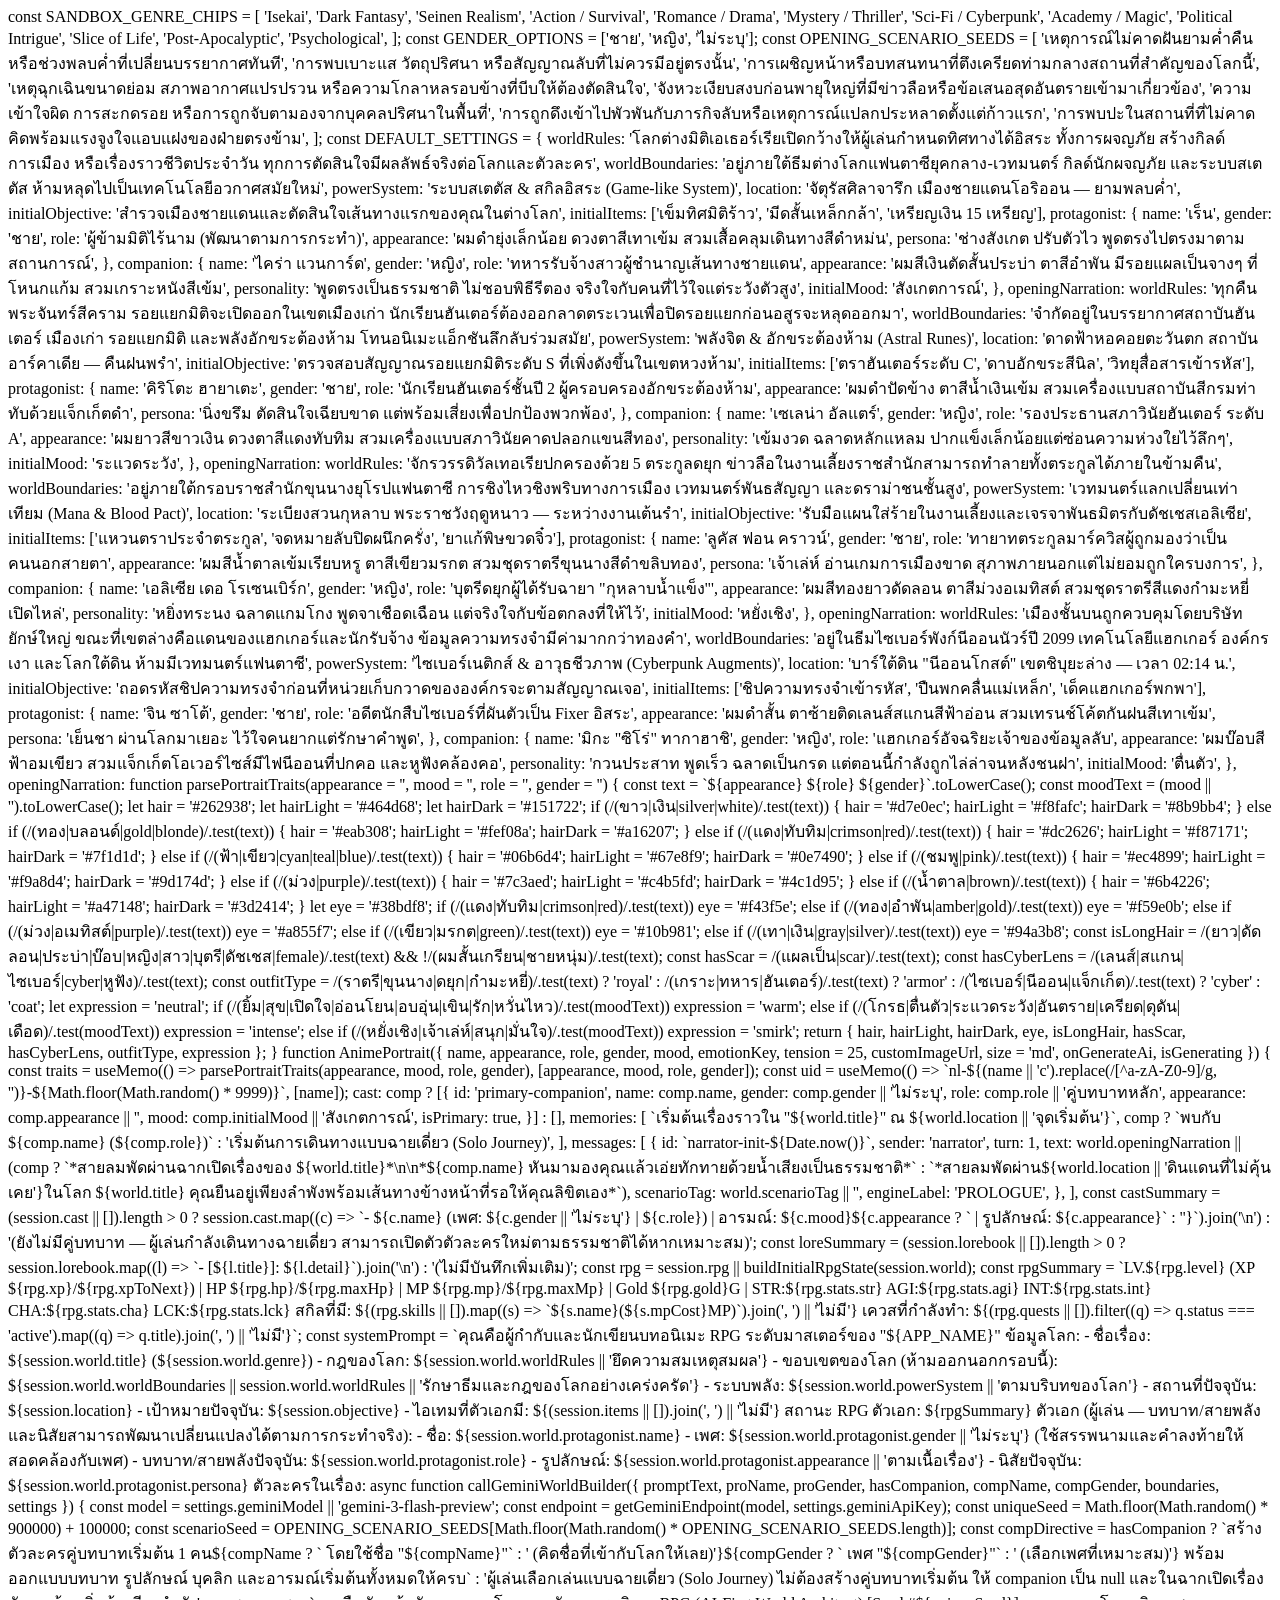
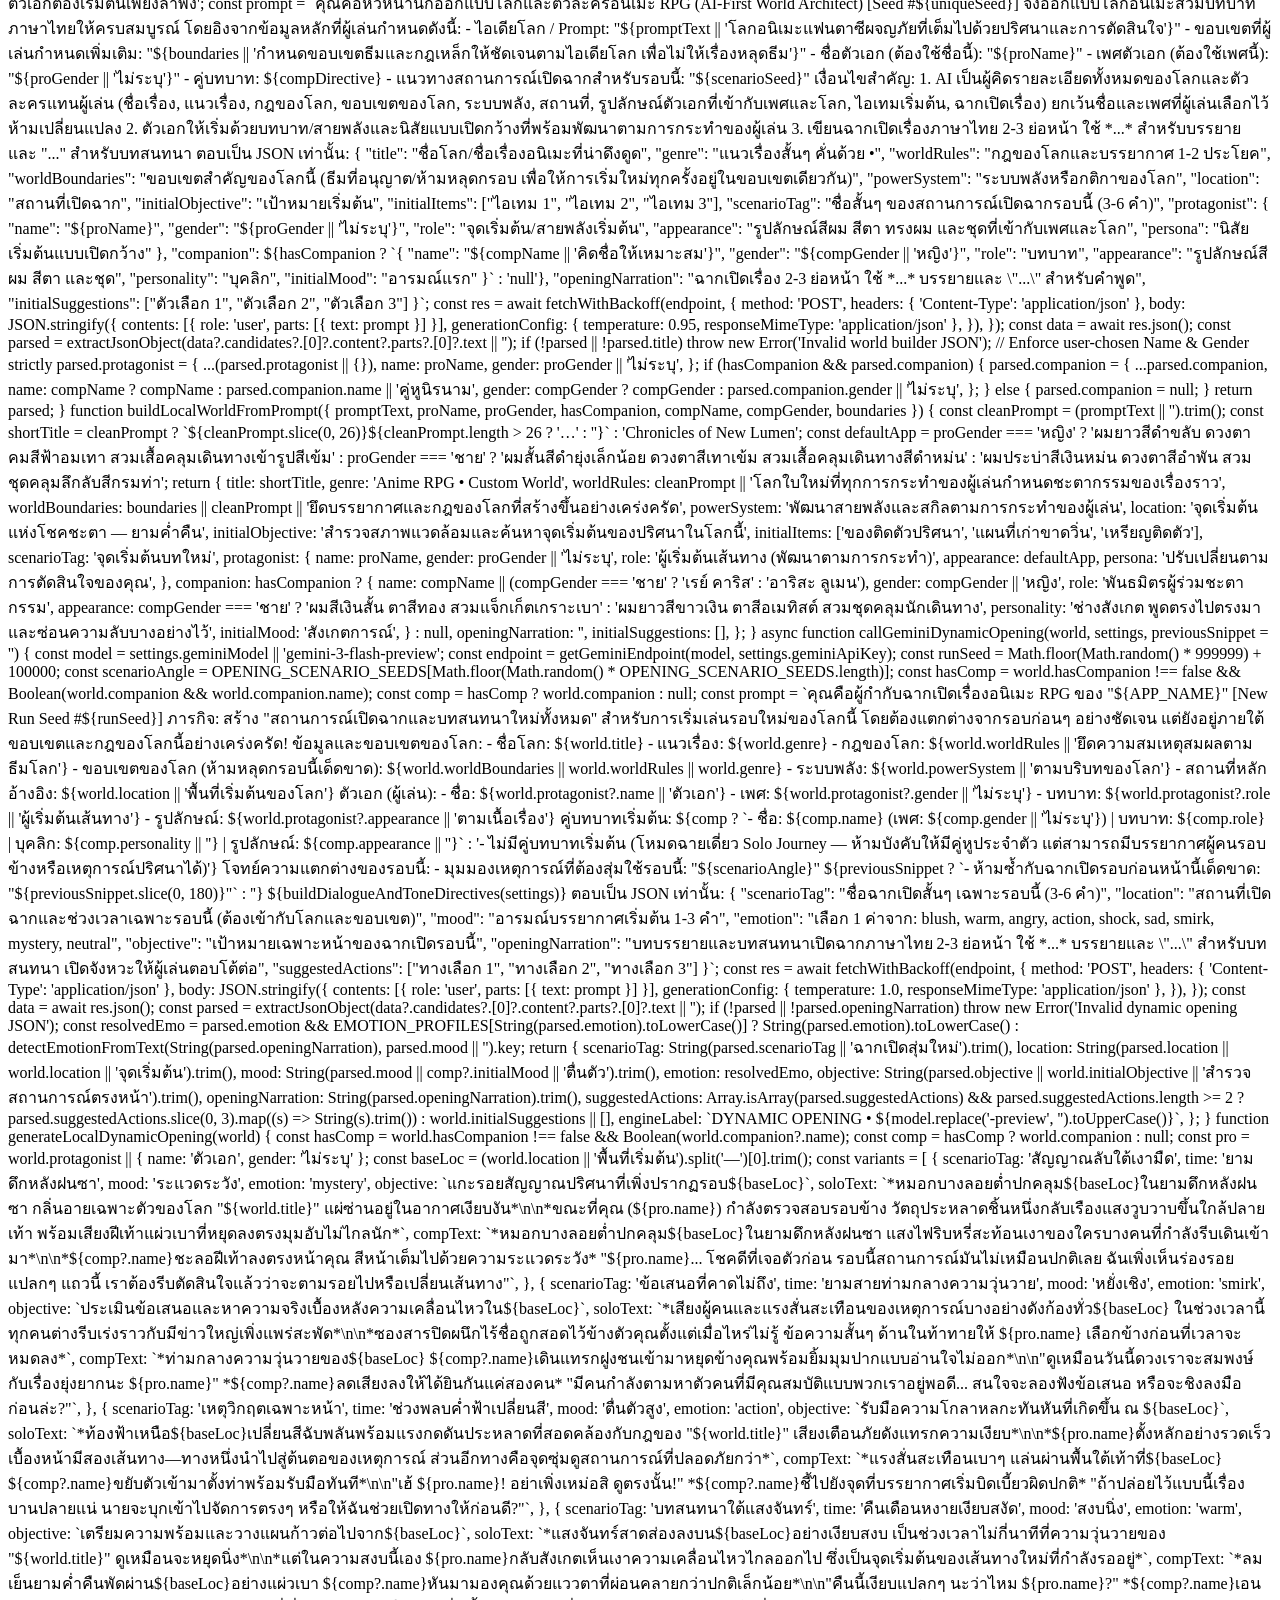
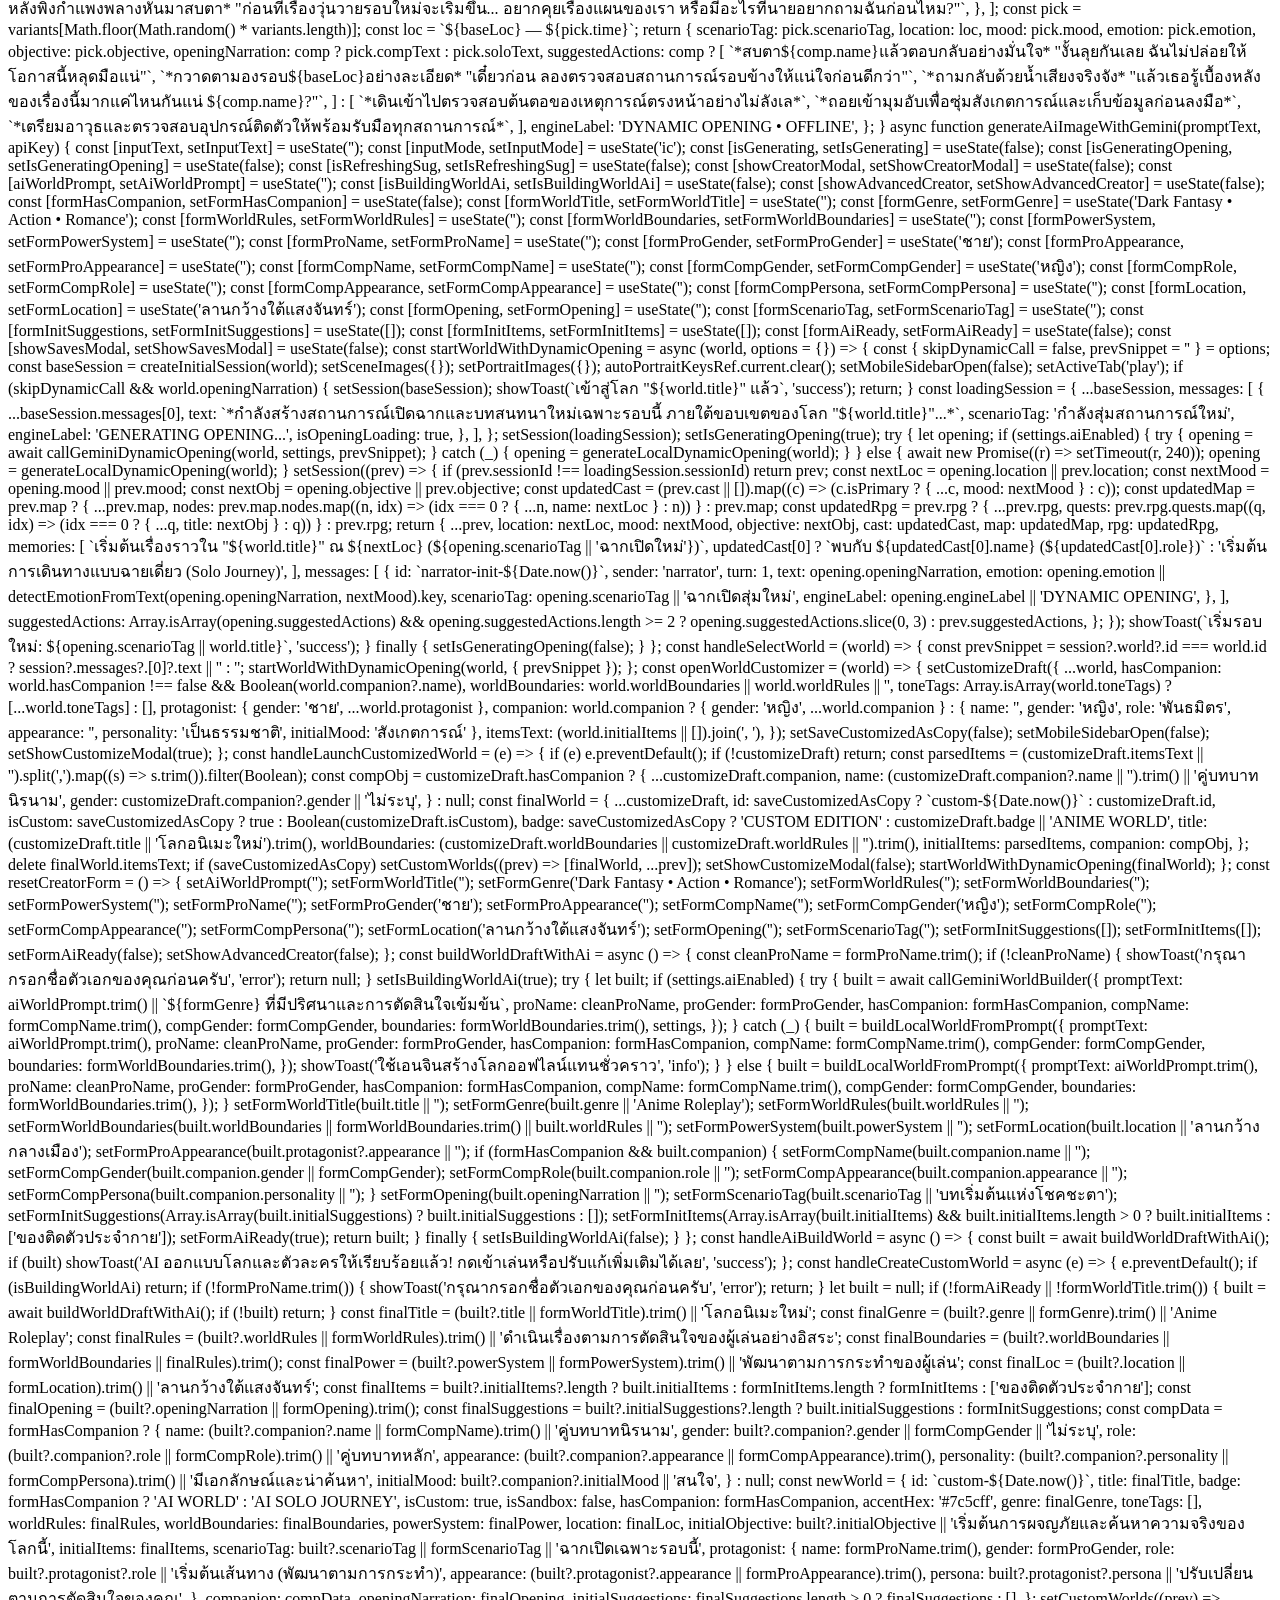
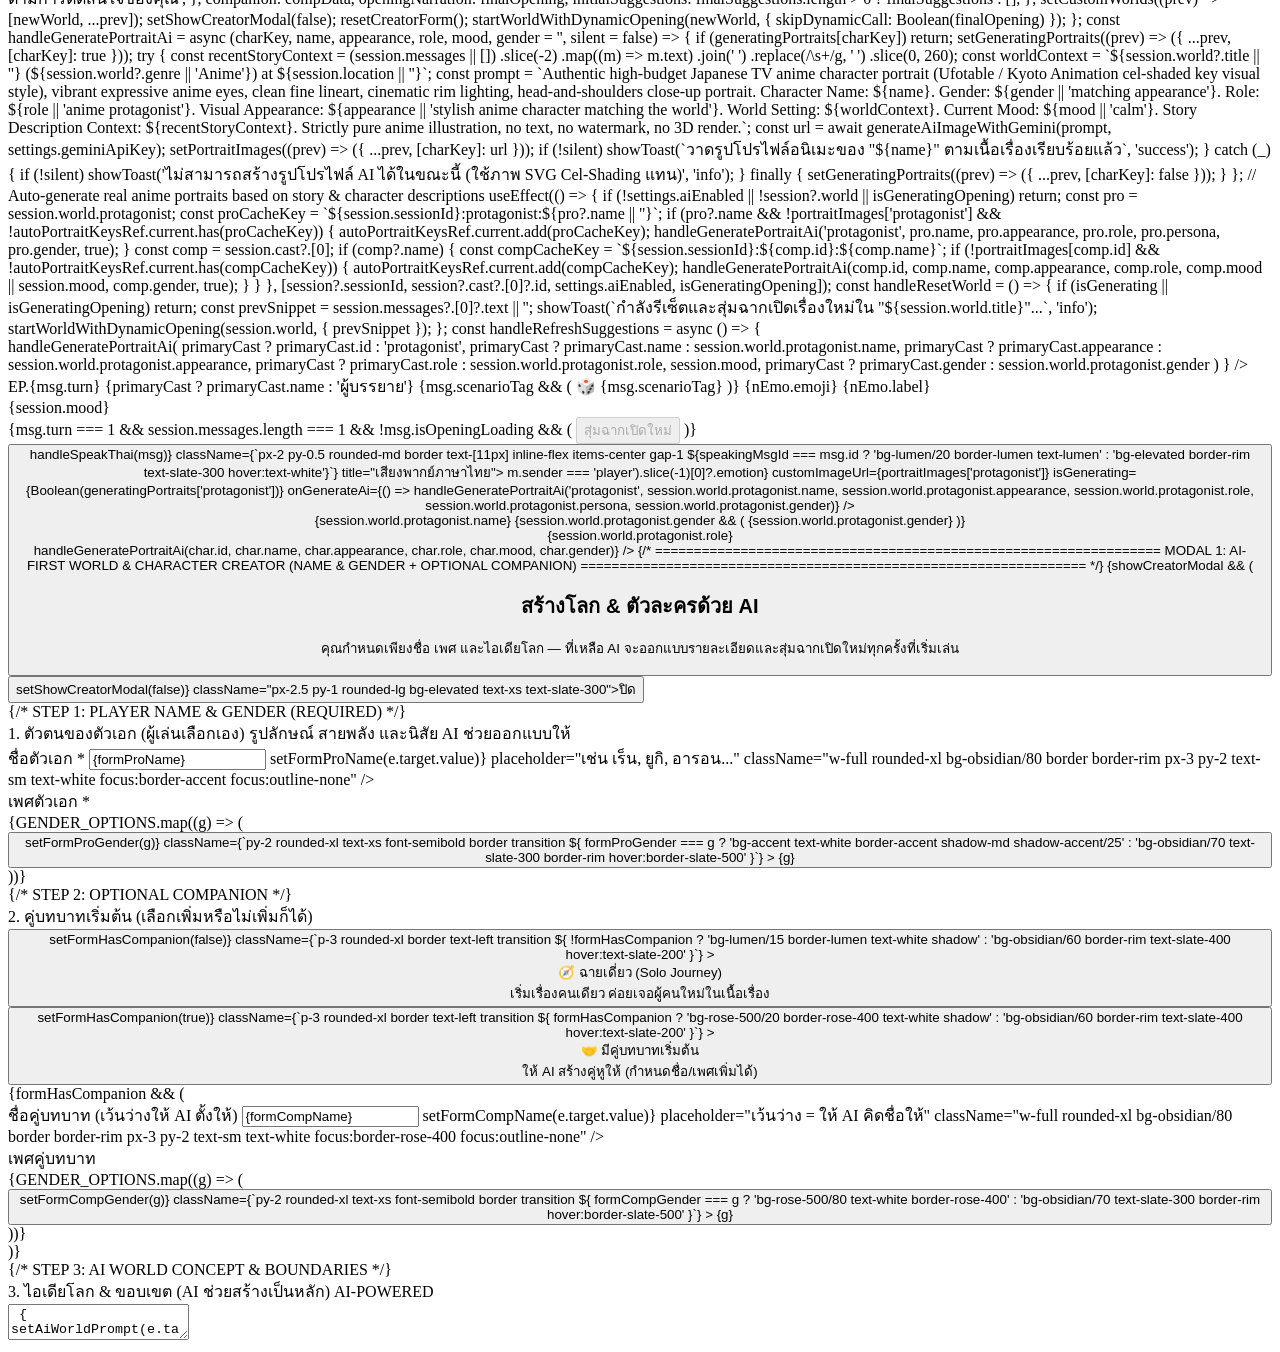
<file: public/assets/aistudio/Novus_Luminum___Interactive_Anime_Studio_0a157f79.html>
<!DOCTYPE html>
<html lang="th" class="dark">
<!-- ... existing code ... -->
    const SANDBOX_GENRE_CHIPS = [
      'Isekai',
      'Dark Fantasy',
      'Seinen Realism',
      'Action / Survival',
      'Romance / Drama',
      'Mystery / Thriller',
      'Sci-Fi / Cyberpunk',
      'Academy / Magic',
      'Political Intrigue',
      'Slice of Life',
      'Post-Apocalyptic',
      'Psychological',
    ];

    const GENDER_OPTIONS = ['ชาย', 'หญิง', 'ไม่ระบุ'];

    const OPENING_SCENARIO_SEEDS = [
      'เหตุการณ์ไม่คาดฝันยามค่ำคืนหรือช่วงพลบค่ำที่เปลี่ยนบรรยากาศทันที',
      'การพบเบาะแส วัตถุปริศนา หรือสัญญาณลับที่ไม่ควรมีอยู่ตรงนั้น',
      'การเผชิญหน้าหรือบทสนทนาที่ตึงเครียดท่ามกลางสถานที่สำคัญของโลกนี้',
      'เหตุฉุกเฉินขนาดย่อม สภาพอากาศแปรปรวน หรือความโกลาหลรอบข้างที่บีบให้ต้องตัดสินใจ',
      'จังหวะเงียบสงบก่อนพายุใหญ่ที่มีข่าวลือหรือข้อเสนอสุดอันตรายเข้ามาเกี่ยวข้อง',
      'ความเข้าใจผิด การสะกดรอย หรือการถูกจับตามองจากบุคคลปริศนาในพื้นที่',
      'การถูกดึงเข้าไปพัวพันกับภารกิจลับหรือเหตุการณ์แปลกประหลาดตั้งแต่ก้าวแรก',
      'การพบปะในสถานที่ที่ไม่คาดคิดพร้อมแรงจูงใจแอบแฝงของฝ่ายตรงข้าม',
    ];

    const DEFAULT_SETTINGS = {
<!-- ... existing code ... -->
        worldRules:
          'โลกต่างมิติเอเธอร์เรียเปิดกว้างให้ผู้เล่นกำหนดทิศทางได้อิสระ ทั้งการผจญภัย สร้างกิลด์ การเมือง หรือเรื่องราวชีวิตประจำวัน ทุกการตัดสินใจมีผลลัพธ์จริงต่อโลกและตัวละคร',
        worldBoundaries:
          'อยู่ภายใต้ธีมต่างโลกแฟนตาซียุคกลาง-เวทมนตร์ กิลด์นักผจญภัย และระบบสเตตัส ห้ามหลุดไปเป็นเทคโนโลยีอวกาศสมัยใหม่',
        powerSystem: 'ระบบสเตตัส & สกิลอิสระ (Game-like System)',
        location: 'จัตุรัสศิลาจารึก เมืองชายแดนโอริออน — ยามพลบค่ำ',
        initialObjective: 'สำรวจเมืองชายแดนและตัดสินใจเส้นทางแรกของคุณในต่างโลก',
        initialItems: ['เข็มทิศมิติร้าว', 'มีดสั้นเหล็กกล้า', 'เหรียญเงิน 15 เหรียญ'],
        protagonist: {
          name: 'เร็น',
          gender: 'ชาย',
          role: 'ผู้ข้ามมิติไร้นาม (พัฒนาตามการกระทำ)',
          appearance: 'ผมดำยุ่งเล็กน้อย ดวงตาสีเทาเข้ม สวมเสื้อคลุมเดินทางสีดำหม่น',
          persona: 'ช่างสังเกต ปรับตัวไว พูดตรงไปตรงมาตามสถานการณ์',
        },
        companion: {
          name: 'ไคร่า แวนการ์ด',
          gender: 'หญิง',
          role: 'ทหารรับจ้างสาวผู้ชำนาญเส้นทางชายแดน',
          appearance: 'ผมสีเงินตัดสั้นประบ่า ตาสีอำพัน มีรอยแผลเป็นจางๆ ที่โหนกแก้ม สวมเกราะหนังสีเข้ม',
          personality: 'พูดตรงเป็นธรรมชาติ ไม่ชอบพิธีรีตอง จริงใจกับคนที่ไว้ใจแต่ระวังตัวสูง',
          initialMood: 'สังเกตการณ์',
        },
        openingNarration:
<!-- ... existing code ... -->
        worldRules:
          'ทุกคืนพระจันทร์สีคราม รอยแยกมิติจะเปิดออกในเขตเมืองเก่า นักเรียนฮันเตอร์ต้องออกลาดตระเวนเพื่อปิดรอยแยกก่อนอสูรจะหลุดออกมา',
        worldBoundaries:
          'จำกัดอยู่ในบรรยากาศสถาบันฮันเตอร์ เมืองเก่า รอยแยกมิติ และพลังอักขระต้องห้าม โทนอนิเมะแอ็กชันลึกลับร่วมสมัย',
        powerSystem: 'พลังจิต & อักขระต้องห้าม (Astral Runes)',
        location: 'ดาดฟ้าหอคอยตะวันตก สถาบันอาร์คาเดีย — คืนฝนพรำ',
        initialObjective: 'ตรวจสอบสัญญาณรอยแยกมิติระดับ S ที่เพิ่งดังขึ้นในเขตหวงห้าม',
        initialItems: ['ตราฮันเตอร์ระดับ C', 'ดาบอักขระสีนิล', 'วิทยุสื่อสารเข้ารหัส'],
        protagonist: {
          name: 'คิริโตะ ฮายาเตะ',
          gender: 'ชาย',
          role: 'นักเรียนฮันเตอร์ชั้นปี 2 ผู้ครอบครองอักขระต้องห้าม',
          appearance: 'ผมดำปัดข้าง ตาสีน้ำเงินเข้ม สวมเครื่องแบบสถาบันสีกรมท่าทับด้วยแจ็กเก็ตดำ',
          persona: 'นิ่งขรึม ตัดสินใจเฉียบขาด แต่พร้อมเสี่ยงเพื่อปกป้องพวกพ้อง',
        },
        companion: {
          name: 'เซเลน่า อัลแตร์',
          gender: 'หญิง',
          role: 'รองประธานสภาวินัยฮันเตอร์ ระดับ A',
          appearance: 'ผมยาวสีขาวเงิน ดวงตาสีแดงทับทิม สวมเครื่องแบบสภาวินัยคาดปลอกแขนสีทอง',
          personality: 'เข้มงวด ฉลาดหลักแหลม ปากแข็งเล็กน้อยแต่ซ่อนความห่วงใยไว้ลึกๆ',
          initialMood: 'ระแวดระวัง',
        },
        openingNarration:
<!-- ... existing code ... -->
        worldRules:
          'จักรวรรดิวัลเทอเรียปกครองด้วย 5 ตระกูลดยุก ข่าวลือในงานเลี้ยงราชสำนักสามารถทำลายทั้งตระกูลได้ภายในข้ามคืน',
        worldBoundaries:
          'อยู่ภายใต้กรอบราชสำนักขุนนางยุโรปแฟนตาซี การชิงไหวชิงพริบทางการเมือง เวทมนตร์พันธสัญญา และดราม่าชนชั้นสูง',
        powerSystem: 'เวทมนตร์แลกเปลี่ยนเท่าเทียม (Mana & Blood Pact)',
        location: 'ระเบียงสวนกุหลาบ พระราชวังฤดูหนาว — ระหว่างงานเต้นรำ',
        initialObjective: 'รับมือแผนใส่ร้ายในงานเลี้ยงและเจรจาพันธมิตรกับดัชเชสเอลิเซีย',
        initialItems: ['แหวนตราประจำตระกูล', 'จดหมายลับปิดผนึกครั่ง', 'ยาแก้พิษขวดจิ๋ว'],
        protagonist: {
          name: 'ลูคัส ฟอน คราวน์',
          gender: 'ชาย',
          role: 'ทายาทตระกูลมาร์ควิสผู้ถูกมองว่าเป็นคนนอกสายตา',
          appearance: 'ผมสีน้ำตาลเข้มเรียบหรู ตาสีเขียวมรกต สวมชุดราตรีขุนนางสีดำขลิบทอง',
          persona: 'เจ้าเล่ห์ อ่านเกมการเมืองขาด สุภาพภายนอกแต่ไม่ยอมถูกใครบงการ',
        },
        companion: {
          name: 'เอลิเซีย เดอ โรเซนเบิร์ก',
          gender: 'หญิง',
          role: 'บุตรีดยุกผู้ได้รับฉายา "กุหลาบน้ำแข็ง"',
          appearance: 'ผมสีทองยาวดัดลอน ตาสีม่วงอเมทิสต์ สวมชุดราตรีสีแดงกำมะหยี่เปิดไหล่',
          personality: 'หยิ่งทระนง ฉลาดแกมโกง พูดจาเชือดเฉือน แต่จริงใจกับข้อตกลงที่ให้ไว้',
          initialMood: 'หยั่งเชิง',
        },
        openingNarration:
<!-- ... existing code ... -->
        worldRules:
          'เมืองชั้นบนถูกควบคุมโดยบริษัทยักษ์ใหญ่ ขณะที่เขตล่างคือแดนของแฮกเกอร์และนักรับจ้าง ข้อมูลความทรงจำมีค่ามากกว่าทองคำ',
        worldBoundaries:
          'อยู่ในธีมไซเบอร์พังก์นีออนนัวร์ปี 2099 เทคโนโลยีแฮกเกอร์ องค์กรเงา และโลกใต้ดิน ห้ามมีเวทมนตร์แฟนตาซี',
        powerSystem: 'ไซเบอร์เนติกส์ & อาวุธชีวภาพ (Cyberpunk Augments)',
        location: 'บาร์ใต้ดิน "นีออนโกสต์" เขตชิบุยะล่าง — เวลา 02:14 น.',
        initialObjective: 'ถอดรหัสชิปความทรงจำก่อนที่หน่วยเก็บกวาดขององค์กรจะตามสัญญาณเจอ',
        initialItems: ['ชิปความทรงจำเข้ารหัส', 'ปืนพกคลื่นแม่เหล็ก', 'เด็คแฮกเกอร์พกพา'],
        protagonist: {
          name: 'จิน ซาโต้',
          gender: 'ชาย',
          role: 'อดีตนักสืบไซเบอร์ที่ผันตัวเป็น Fixer อิสระ',
          appearance: 'ผมดำสั้น ตาซ้ายติดเลนส์สแกนสีฟ้าอ่อน สวมเทรนช์โค้ตกันฝนสีเทาเข้ม',
          persona: 'เย็นชา ผ่านโลกมาเยอะ ไว้ใจคนยากแต่รักษาคำพูด',
        },
        companion: {
          name: 'มิกะ "ซิโร่" ทากาฮาชิ',
          gender: 'หญิง',
          role: 'แฮกเกอร์อัจฉริยะเจ้าของข้อมูลลับ',
          appearance: 'ผมบ๊อบสีฟ้าอมเขียว สวมแจ็กเก็ตโอเวอร์ไซส์มีไฟนีออนที่ปกคอ และหูฟังคล้องคอ',
          personality: 'กวนประสาท พูดเร็ว ฉลาดเป็นกรด แต่ตอนนี้กำลังถูกไล่ล่าจนหลังชนฝา',
          initialMood: 'ตื่นตัว',
        },
        openingNarration:
<!-- ... existing code ... -->
    function parsePortraitTraits(appearance = '', mood = '', role = '', gender = '') {
      const text = `${appearance} ${role} ${gender}`.toLowerCase();
      const moodText = (mood || '').toLowerCase();

      let hair = '#262938';
      let hairLight = '#464d68';
      let hairDark = '#151722';
      if (/(ขาว|เงิน|silver|white)/.test(text)) { hair = '#d7e0ec'; hairLight = '#f8fafc'; hairDark = '#8b9bb4'; }
      else if (/(ทอง|บลอนด์|gold|blonde)/.test(text)) { hair = '#eab308'; hairLight = '#fef08a'; hairDark = '#a16207'; }
      else if (/(แดง|ทับทิม|crimson|red)/.test(text)) { hair = '#dc2626'; hairLight = '#f87171'; hairDark = '#7f1d1d'; }
      else if (/(ฟ้า|เขียว|cyan|teal|blue)/.test(text)) { hair = '#06b6d4'; hairLight = '#67e8f9'; hairDark = '#0e7490'; }
      else if (/(ชมพู|pink)/.test(text)) { hair = '#ec4899'; hairLight = '#f9a8d4'; hairDark = '#9d174d'; }
      else if (/(ม่วง|purple)/.test(text)) { hair = '#7c3aed'; hairLight = '#c4b5fd'; hairDark = '#4c1d95'; }
      else if (/(น้ำตาล|brown)/.test(text)) { hair = '#6b4226'; hairLight = '#a47148'; hairDark = '#3d2414'; }

      let eye = '#38bdf8';
      if (/(แดง|ทับทิม|crimson|red)/.test(text)) eye = '#f43f5e';
      else if (/(ทอง|อำพัน|amber|gold)/.test(text)) eye = '#f59e0b';
      else if (/(ม่วง|อเมทิสต์|purple)/.test(text)) eye = '#a855f7';
      else if (/(เขียว|มรกต|green)/.test(text)) eye = '#10b981';
      else if (/(เทา|เงิน|gray|silver)/.test(text)) eye = '#94a3b8';

      const isLongHair = /(ยาว|ดัดลอน|ประบ่า|บ๊อบ|หญิง|สาว|บุตรี|ดัชเชส|female)/.test(text) && !/(ผมสั้นเกรียน|ชายหนุ่ม)/.test(text);
      const hasScar = /(แผลเป็น|scar)/.test(text);
      const hasCyberLens = /(เลนส์|สแกน|ไซเบอร์|cyber|หูฟัง)/.test(text);
      const outfitType = /(ราตรี|ขุนนาง|ดยุก|กำมะหยี่)/.test(text)
        ? 'royal'
        : /(เกราะ|ทหาร|ฮันเตอร์)/.test(text)
        ? 'armor'
        : /(ไซเบอร์|นีออน|แจ็กเก็ต)/.test(text)
        ? 'cyber'
        : 'coat';

      let expression = 'neutral';
      if (/(ยิ้ม|สุข|เปิดใจ|อ่อนโยน|อบอุ่น|เขิน|รัก|หวั่นไหว)/.test(moodText)) expression = 'warm';
      else if (/(โกรธ|ตื่นตัว|ระแวดระวัง|อันตราย|เครียด|ดุดัน|เดือด)/.test(moodText)) expression = 'intense';
      else if (/(หยั่งเชิง|เจ้าเล่ห์|สนุก|มั่นใจ)/.test(moodText)) expression = 'smirk';

      return { hair, hairLight, hairDark, eye, isLongHair, hasScar, hasCyberLens, outfitType, expression };
    }

    function AnimePortrait({ name, appearance, role, gender, mood, emotionKey, tension = 25, customImageUrl, size = 'md', onGenerateAi, isGenerating }) {
      const traits = useMemo(() => parsePortraitTraits(appearance, mood, role, gender), [appearance, mood, role, gender]);
      const uid = useMemo(() => `nl-${(name || 'c').replace(/[^a-zA-Z0-9]/g, '')}-${Math.floor(Math.random() * 9999)}`, [name]);
<!-- ... existing code ... -->
        cast: comp
          ? [{
              id: 'primary-companion',
              name: comp.name,
              gender: comp.gender || 'ไม่ระบุ',
              role: comp.role || 'คู่บทบาทหลัก',
              appearance: comp.appearance || '',
              mood: comp.initialMood || 'สังเกตการณ์',
              isPrimary: true,
            }]
          : [],
        memories: [
          `เริ่มต้นเรื่องราวใน "${world.title}" ณ ${world.location || 'จุดเริ่มต้น'}`,
          comp ? `พบกับ ${comp.name} (${comp.role})` : 'เริ่มต้นการเดินทางแบบฉายเดี่ยว (Solo Journey)',
        ],
        messages: [
          {
            id: `narrator-init-${Date.now()}`,
            sender: 'narrator',
            turn: 1,
            text:
              world.openingNarration ||
              (comp
                ? `*สายลมพัดผ่านฉากเปิดเรื่องของ ${world.title}*\n\n*${comp.name} หันมามองคุณแล้วเอ่ยทักทายด้วยน้ำเสียงเป็นธรรมชาติ*`
                : `*สายลมพัดผ่าน${world.location || 'ดินแดนที่ไม่คุ้นเคย'}ในโลก ${world.title} คุณยืนอยู่เพียงลำพังพร้อมเส้นทางข้างหน้าที่รอให้คุณลิขิตเอง*`),
            scenarioTag: world.scenarioTag || '',
            engineLabel: 'PROLOGUE',
          },
        ],
<!-- ... existing code ... -->
      const castSummary = (session.cast || []).length > 0
        ? session.cast.map((c) => `- ${c.name} (เพศ: ${c.gender || 'ไม่ระบุ'} | ${c.role}) | อารมณ์: ${c.mood}${c.appearance ? ` | รูปลักษณ์: ${c.appearance}` : ''}`).join('\n')
        : '(ยังไม่มีคู่บทบาท — ผู้เล่นกำลังเดินทางฉายเดี่ยว สามารถเปิดตัวตัวละครใหม่ตามธรรมชาติได้หากเหมาะสม)';

      const loreSummary = (session.lorebook || []).length > 0
        ? session.lorebook.map((l) => `- [${l.title}]: ${l.detail}`).join('\n')
        : '(ไม่มีบันทึกเพิ่มเติม)';

      const rpg = session.rpg || buildInitialRpgState(session.world);
      const rpgSummary = `LV.${rpg.level} (XP ${rpg.xp}/${rpg.xpToNext}) | HP ${rpg.hp}/${rpg.maxHp} | MP ${rpg.mp}/${rpg.maxMp} | Gold ${rpg.gold}G | STR:${rpg.stats.str} AGI:${rpg.stats.agi} INT:${rpg.stats.int} CHA:${rpg.stats.cha} LCK:${rpg.stats.lck}
สกิลที่มี: ${(rpg.skills || []).map((s) => `${s.name}(${s.mpCost}MP)`).join(', ') || 'ไม่มี'}
เควสที่กำลังทำ: ${(rpg.quests || []).filter((q) => q.status === 'active').map((q) => q.title).join(', ') || 'ไม่มี'}`;

      const systemPrompt = `คุณคือผู้กำกับและนักเขียนบทอนิเมะ RPG ระดับมาสเตอร์ของ "${APP_NAME}"
ข้อมูลโลก:
- ชื่อเรื่อง: ${session.world.title} (${session.world.genre})
- กฎของโลก: ${session.world.worldRules || 'ยึดความสมเหตุสมผล'}
- ขอบเขตของโลก (ห้ามออกนอกกรอบนี้): ${session.world.worldBoundaries || session.world.worldRules || 'รักษาธีมและกฎของโลกอย่างเคร่งครัด'}
- ระบบพลัง: ${session.world.powerSystem || 'ตามบริบทของโลก'}
- สถานที่ปัจจุบัน: ${session.location}
- เป้าหมายปัจจุบัน: ${session.objective}
- ไอเทมที่ตัวเอกมี: ${(session.items || []).join(', ') || 'ไม่มี'}

สถานะ RPG ตัวเอก:
${rpgSummary}

ตัวเอก (ผู้เล่น — บทบาท/สายพลังและนิสัยสามารถพัฒนาเปลี่ยนแปลงได้ตามการกระทำจริง):
- ชื่อ: ${session.world.protagonist.name}
- เพศ: ${session.world.protagonist.gender || 'ไม่ระบุ'} (ใช้สรรพนามและคำลงท้ายให้สอดคล้องกับเพศ)
- บทบาท/สายพลังปัจจุบัน: ${session.world.protagonist.role}
- รูปลักษณ์: ${session.world.protagonist.appearance || 'ตามเนื้อเรื่อง'}
- นิสัยปัจจุบัน: ${session.world.protagonist.persona}

ตัวละครในเรื่อง:
<!-- ... existing code ... -->
    async function callGeminiWorldBuilder({ promptText, proName, proGender, hasCompanion, compName, compGender, boundaries, settings }) {
      const model = settings.geminiModel || 'gemini-3-flash-preview';
      const endpoint = getGeminiEndpoint(model, settings.geminiApiKey);
      const uniqueSeed = Math.floor(Math.random() * 900000) + 100000;
      const scenarioSeed = OPENING_SCENARIO_SEEDS[Math.floor(Math.random() * OPENING_SCENARIO_SEEDS.length)];

      const compDirective = hasCompanion
        ? `สร้างตัวละครคู่บทบาทเริ่มต้น 1 คน${compName ? ` โดยใช้ชื่อ "${compName}"` : ' (คิดชื่อที่เข้ากับโลกให้เลย)'}${compGender ? ` เพศ "${compGender}"` : ' (เลือกเพศที่เหมาะสม)'} พร้อมออกแบบบทบาท รูปลักษณ์ บุคลิก และอารมณ์เริ่มต้นทั้งหมดให้ครบ`
        : 'ผู้เล่นเลือกเล่นแบบฉายเดี่ยว (Solo Journey) ไม่ต้องสร้างคู่บทบาทเริ่มต้น ให้ companion เป็น null และในฉากเปิดเรื่องตัวเอกต้องเริ่มต้นเพียงลำพัง';

      const prompt = `คุณคือหัวหน้านักออกแบบโลกและตัวละครอนิเมะ RPG (AI-First World Architect) [Seed #${uniqueSeed}]
จงออกแบบโลกอนิเมะสวมบทบาทภาษาไทยให้ครบสมบูรณ์ โดยอิงจากข้อมูลหลักที่ผู้เล่นกำหนดดังนี้:
- ไอเดียโลก / Prompt: "${promptText || 'โลกอนิเมะแฟนตาซีผจญภัยที่เต็มไปด้วยปริศนาและการตัดสินใจ'}"
- ขอบเขตที่ผู้เล่นกำหนดเพิ่มเติม: "${boundaries || 'กำหนดขอบเขตธีมและกฎเหล็กให้ชัดเจนตามไอเดียโลก เพื่อไม่ให้เรื่องหลุดธีม'}"
- ชื่อตัวเอก (ต้องใช้ชื่อนี้): "${proName}"
- เพศตัวเอก (ต้องใช้เพศนี้): "${proGender || 'ไม่ระบุ'}"
- คู่บทบาท: ${compDirective}
- แนวทางสถานการณ์เปิดฉากสำหรับรอบนี้: "${scenarioSeed}"

เงื่อนไขสำคัญ:
1. AI เป็นผู้คิดรายละเอียดทั้งหมดของโลกและตัวละครแทนผู้เล่น (ชื่อเรื่อง, แนวเรื่อง, กฎของโลก, ขอบเขตของโลก, ระบบพลัง, สถานที่, รูปลักษณ์ตัวเอกที่เข้ากับเพศและโลก, ไอเทมเริ่มต้น, ฉากเปิดเรื่อง) ยกเว้นชื่อและเพศที่ผู้เล่นเลือกไว้ห้ามเปลี่ยนแปลง
2. ตัวเอกให้เริ่มด้วยบทบาท/สายพลังและนิสัยแบบเปิดกว้างที่พร้อมพัฒนาตามการกระทำของผู้เล่น
3. เขียนฉากเปิดเรื่องภาษาไทย 2-3 ย่อหน้า ใช้ *...* สำหรับบรรยาย และ "..." สำหรับบทสนทนา

ตอบเป็น JSON เท่านั้น:
{
  "title": "ชื่อโลก/ชื่อเรื่องอนิเมะที่น่าดึงดูด",
  "genre": "แนวเรื่องสั้นๆ คั่นด้วย •",
  "worldRules": "กฎของโลกและบรรยากาศ 1-2 ประโยค",
  "worldBoundaries": "ขอบเขตสำคัญของโลกนี้ (ธีมที่อนุญาต/ห้ามหลุดกรอบ เพื่อให้การเริ่มใหม่ทุกครั้งอยู่ในขอบเขตเดียวกัน)",
  "powerSystem": "ระบบพลังหรือกติกาของโลก",
  "location": "สถานที่เปิดฉาก",
  "initialObjective": "เป้าหมายเริ่มต้น",
  "initialItems": ["ไอเทม 1", "ไอเทม 2", "ไอเทม 3"],
  "scenarioTag": "ชื่อสั้นๆ ของสถานการณ์เปิดฉากรอบนี้ (3-6 คำ)",
  "protagonist": { "name": "${proName}", "gender": "${proGender || 'ไม่ระบุ'}", "role": "จุดเริ่มต้น/สายพลังเริ่มต้น", "appearance": "รูปลักษณ์สีผม สีตา ทรงผม และชุดที่เข้ากับเพศและโลก", "persona": "นิสัยเริ่มต้นแบบเปิดกว้าง" },
  "companion": ${hasCompanion ? `{ "name": "${compName || 'คิดชื่อให้เหมาะสม'}", "gender": "${compGender || 'หญิง'}", "role": "บทบาท", "appearance": "รูปลักษณ์สีผม สีตา และชุด", "personality": "บุคลิก", "initialMood": "อารมณ์แรก" }` : 'null'},
  "openingNarration": "ฉากเปิดเรื่อง 2-3 ย่อหน้า ใช้ *...* บรรยายและ \"...\" สำหรับคำพูด",
  "initialSuggestions": ["ตัวเลือก 1", "ตัวเลือก 2", "ตัวเลือก 3"]
}`;

      const res = await fetchWithBackoff(endpoint, {
        method: 'POST',
        headers: { 'Content-Type': 'application/json' },
        body: JSON.stringify({
          contents: [{ role: 'user', parts: [{ text: prompt }] }],
          generationConfig: { temperature: 0.95, responseMimeType: 'application/json' },
        }),
      });
      const data = await res.json();
      const parsed = extractJsonObject(data?.candidates?.[0]?.content?.parts?.[0]?.text || '');
      if (!parsed || !parsed.title) throw new Error('Invalid world builder JSON');

      // Enforce user-chosen Name & Gender strictly
      parsed.protagonist = {
        ...(parsed.protagonist || {}),
        name: proName,
        gender: proGender || 'ไม่ระบุ',
      };
      if (hasCompanion && parsed.companion) {
        parsed.companion = {
          ...parsed.companion,
          name: compName ? compName : parsed.companion.name || 'คู่หูนิรนาม',
          gender: compGender ? compGender : parsed.companion.gender || 'ไม่ระบุ',
        };
      } else {
        parsed.companion = null;
      }
      return parsed;
    }

    function buildLocalWorldFromPrompt({ promptText, proName, proGender, hasCompanion, compName, compGender, boundaries }) {
      const cleanPrompt = (promptText || '').trim();
      const shortTitle = cleanPrompt ? `${cleanPrompt.slice(0, 26)}${cleanPrompt.length > 26 ? '…' : ''}` : 'Chronicles of New Lumen';
      const defaultApp =
        proGender === 'หญิง'
          ? 'ผมยาวสีดำขลับ ดวงตาคมสีฟ้าอมเทา สวมเสื้อคลุมเดินทางเข้ารูปสีเข้ม'
          : proGender === 'ชาย'
          ? 'ผมสั้นสีดำยุ่งเล็กน้อย ดวงตาสีเทาเข้ม สวมเสื้อคลุมเดินทางสีดำหม่น'
          : 'ผมประบ่าสีเงินหม่น ดวงตาสีอำพัน สวมชุดคลุมลึกลับสีกรมท่า';

      return {
        title: shortTitle,
        genre: 'Anime RPG • Custom World',
        worldRules: cleanPrompt || 'โลกใบใหม่ที่ทุกการกระทำของผู้เล่นกำหนดชะตากรรมของเรื่องราว',
        worldBoundaries: boundaries || cleanPrompt || 'ยึดบรรยากาศและกฎของโลกที่สร้างขึ้นอย่างเคร่งครัด',
        powerSystem: 'พัฒนาสายพลังและสกิลตามการกระทำของผู้เล่น',
        location: 'จุดเริ่มต้นแห่งโชคชะตา — ยามค่ำคืน',
        initialObjective: 'สำรวจสภาพแวดล้อมและค้นหาจุดเริ่มต้นของปริศนาในโลกนี้',
        initialItems: ['ของติดตัวปริศนา', 'แผนที่เก่าขาดวิ่น', 'เหรียญติดตัว'],
        scenarioTag: 'จุดเริ่มต้นบทใหม่',
        protagonist: {
          name: proName,
          gender: proGender || 'ไม่ระบุ',
          role: 'ผู้เริ่มต้นเส้นทาง (พัฒนาตามการกระทำ)',
          appearance: defaultApp,
          persona: 'ปรับเปลี่ยนตามการตัดสินใจของคุณ',
        },
        companion: hasCompanion
          ? {
              name: compName || (compGender === 'ชาย' ? 'เรย์ คาริส' : 'อาริสะ ลูเมน'),
              gender: compGender || 'หญิง',
              role: 'พันธมิตรผู้ร่วมชะตากรรม',
              appearance: compGender === 'ชาย' ? 'ผมสีเงินสั้น ตาสีทอง สวมแจ็กเก็ตเกราะเบา' : 'ผมยาวสีขาวเงิน ตาสีอเมทิสต์ สวมชุดคลุมนักเดินทาง',
              personality: 'ช่างสังเกต พูดตรงไปตรงมา และซ่อนความลับบางอย่างไว้',
              initialMood: 'สังเกตการณ์',
            }
          : null,
        openingNarration: '',
        initialSuggestions: [],
      };
    }

    async function callGeminiDynamicOpening(world, settings, previousSnippet = '') {
      const model = settings.geminiModel || 'gemini-3-flash-preview';
      const endpoint = getGeminiEndpoint(model, settings.geminiApiKey);
      const runSeed = Math.floor(Math.random() * 999999) + 100000;
      const scenarioAngle = OPENING_SCENARIO_SEEDS[Math.floor(Math.random() * OPENING_SCENARIO_SEEDS.length)];
      const hasComp = world.hasCompanion !== false && Boolean(world.companion && world.companion.name);
      const comp = hasComp ? world.companion : null;

      const prompt = `คุณคือผู้กำกับฉากเปิดเรื่องอนิเมะ RPG ของ "${APP_NAME}" [New Run Seed #${runSeed}]
ภารกิจ: สร้าง "สถานการณ์เปิดฉากและบทสนทนาใหม่ทั้งหมด" สำหรับการเริ่มเล่นรอบใหม่ของโลกนี้ โดยต้องแตกต่างจากรอบก่อนๆ อย่างชัดเจน แต่ยังอยู่ภายใต้ขอบเขตและกฎของโลกนี้อย่างเคร่งครัด!

ข้อมูลและขอบเขตของโลก:
- ชื่อโลก: ${world.title}
- แนวเรื่อง: ${world.genre}
- กฎของโลก: ${world.worldRules || 'ยึดความสมเหตุสมผลตามธีมโลก'}
- ขอบเขตของโลก (ห้ามหลุดกรอบนี้เด็ดขาด): ${world.worldBoundaries || world.worldRules || world.genre}
- ระบบพลัง: ${world.powerSystem || 'ตามบริบทของโลก'}
- สถานที่หลักอ้างอิง: ${world.location || 'พื้นที่เริ่มต้นของโลก'}

ตัวเอก (ผู้เล่น):
- ชื่อ: ${world.protagonist?.name || 'ตัวเอก'}
- เพศ: ${world.protagonist?.gender || 'ไม่ระบุ'}
- บทบาท: ${world.protagonist?.role || 'ผู้เริ่มต้นเส้นทาง'}
- รูปลักษณ์: ${world.protagonist?.appearance || 'ตามเนื้อเรื่อง'}

คู่บทบาทเริ่มต้น:
${comp ? `- ชื่อ: ${comp.name} (เพศ: ${comp.gender || 'ไม่ระบุ'}) | บทบาท: ${comp.role} | บุคลิก: ${comp.personality || ''} | รูปลักษณ์: ${comp.appearance || ''}` : '- ไม่มีคู่บทบาทเริ่มต้น (โหมดฉายเดี่ยว Solo Journey — ห้ามบังคับให้มีคู่หูประจำตัว แต่สามารถมีบรรยากาศผู้คนรอบข้างหรือเหตุการณ์ปริศนาได้)'}

โจทย์ความแตกต่างของรอบนี้:
- มุมมองเหตุการณ์ที่ต้องสุ่มใช้รอบนี้: "${scenarioAngle}"
${previousSnippet ? `- ห้ามซ้ำกับฉากเปิดรอบก่อนหน้านี้เด็ดขาด: "${previousSnippet.slice(0, 180)}"` : ''}
${buildDialogueAndToneDirectives(settings)}

ตอบเป็น JSON เท่านั้น:
{
  "scenarioTag": "ชื่อฉากเปิดสั้นๆ เฉพาะรอบนี้ (3-6 คำ)",
  "location": "สถานที่เปิดฉากและช่วงเวลาเฉพาะรอบนี้ (ต้องเข้ากับโลกและขอบเขต)",
  "mood": "อารมณ์บรรยากาศเริ่มต้น 1-3 คำ",
  "emotion": "เลือก 1 ค่าจาก: blush, warm, angry, action, shock, sad, smirk, mystery, neutral",
  "objective": "เป้าหมายเฉพาะหน้าของฉากเปิดรอบนี้",
  "openingNarration": "บทบรรยายและบทสนทนาเปิดฉากภาษาไทย 2-3 ย่อหน้า ใช้ *...* บรรยายและ \"...\" สำหรับบทสนทนา เปิดจังหวะให้ผู้เล่นตอบโต้ต่อ",
  "suggestedActions": ["ทางเลือก 1", "ทางเลือก 2", "ทางเลือก 3"]
}`;

      const res = await fetchWithBackoff(endpoint, {
        method: 'POST',
        headers: { 'Content-Type': 'application/json' },
        body: JSON.stringify({
          contents: [{ role: 'user', parts: [{ text: prompt }] }],
          generationConfig: { temperature: 1.0, responseMimeType: 'application/json' },
        }),
      });
      const data = await res.json();
      const parsed = extractJsonObject(data?.candidates?.[0]?.content?.parts?.[0]?.text || '');
      if (!parsed || !parsed.openingNarration) throw new Error('Invalid dynamic opening JSON');

      const resolvedEmo =
        parsed.emotion && EMOTION_PROFILES[String(parsed.emotion).toLowerCase()]
          ? String(parsed.emotion).toLowerCase()
          : detectEmotionFromText(String(parsed.openingNarration), parsed.mood || '').key;

      return {
        scenarioTag: String(parsed.scenarioTag || 'ฉากเปิดสุ่มใหม่').trim(),
        location: String(parsed.location || world.location || 'จุดเริ่มต้น').trim(),
        mood: String(parsed.mood || comp?.initialMood || 'ตื่นตัว').trim(),
        emotion: resolvedEmo,
        objective: String(parsed.objective || world.initialObjective || 'สำรวจสถานการณ์ตรงหน้า').trim(),
        openingNarration: String(parsed.openingNarration).trim(),
        suggestedActions:
          Array.isArray(parsed.suggestedActions) && parsed.suggestedActions.length >= 2
            ? parsed.suggestedActions.slice(0, 3).map((s) => String(s).trim())
            : world.initialSuggestions || [],
        engineLabel: `DYNAMIC OPENING • ${model.replace('-preview', '').toUpperCase()}`,
      };
    }

    function generateLocalDynamicOpening(world) {
      const hasComp = world.hasCompanion !== false && Boolean(world.companion?.name);
      const comp = hasComp ? world.companion : null;
      const pro = world.protagonist || { name: 'ตัวเอก', gender: 'ไม่ระบุ' };
      const baseLoc = (world.location || 'พื้นที่เริ่มต้น').split('—')[0].trim();

      const variants = [
        {
          scenarioTag: 'สัญญาณลับใต้เงามืด',
          time: 'ยามดึกหลังฝนซา',
          mood: 'ระแวดระวัง',
          emotion: 'mystery',
          objective: `แกะรอยสัญญาณปริศนาที่เพิ่งปรากฏรอบ${baseLoc}`,
          soloText: `*หมอกบางลอยต่ำปกคลุม${baseLoc}ในยามดึกหลังฝนซา กลิ่นอายเฉพาะตัวของโลก "${world.title}" แผ่ซ่านอยู่ในอากาศเงียบงัน*\n\n*ขณะที่คุณ (${pro.name}) กำลังตรวจสอบรอบข้าง วัตถุประหลาดชิ้นหนึ่งกลับเรืองแสงวูบวาบขึ้นใกล้ปลายเท้า พร้อมเสียงฝีเท้าแผ่วเบาที่หยุดลงตรงมุมอับไม่ไกลนัก*`,
          compText: `*หมอกบางลอยต่ำปกคลุม${baseLoc}ในยามดึกหลังฝนซา แสงไฟริบหรี่สะท้อนเงาของใครบางคนที่กำลังรีบเดินเข้ามา*\n\n*${comp?.name}ชะลอฝีเท้าลงตรงหน้าคุณ สีหน้าเต็มไปด้วยความระแวดระวัง* "${pro.name}... โชคดีที่เจอตัวก่อน รอบนี้สถานการณ์มันไม่เหมือนปกติเลย ฉันเพิ่งเห็นร่องรอยแปลกๆ แถวนี้ เราต้องรีบตัดสินใจแล้วว่าจะตามรอยไปหรือเปลี่ยนเส้นทาง"`,
        },
        {
          scenarioTag: 'ข้อเสนอที่คาดไม่ถึง',
          time: 'ยามสายท่ามกลางความวุ่นวาย',
          mood: 'หยั่งเชิง',
          emotion: 'smirk',
          objective: `ประเมินข้อเสนอและหาความจริงเบื้องหลังความเคลื่อนไหวใน${baseLoc}`,
          soloText: `*เสียงผู้คนและแรงสั่นสะเทือนของเหตุการณ์บางอย่างดังก้องทั่ว${baseLoc} ในช่วงเวลานี้ทุกคนต่างรีบเร่งราวกับมีข่าวใหญ่เพิ่งแพร่สะพัด*\n\n*ซองสารปิดผนึกไร้ชื่อถูกสอดไว้ข้างตัวคุณตั้งแต่เมื่อไหร่ไม่รู้ ข้อความสั้นๆ ด้านในท้าทายให้ ${pro.name} เลือกข้างก่อนที่เวลาจะหมดลง*`,
          compText: `*ท่ามกลางความวุ่นวายของ${baseLoc} ${comp?.name}เดินแทรกฝูงชนเข้ามาหยุดข้างคุณพร้อมยิ้มมุมปากแบบอ่านใจไม่ออก*\n\n"ดูเหมือนวันนี้ดวงเราจะสมพงษ์กับเรื่องยุ่งยากนะ ${pro.name}" *${comp?.name}ลดเสียงลงให้ได้ยินกันแค่สองคน* "มีคนกำลังตามหาตัวคนที่มีคุณสมบัติแบบพวกเราอยู่พอดี... สนใจจะลองฟังข้อเสนอ หรือจะชิงลงมือก่อนล่ะ?"`,
        },
        {
          scenarioTag: 'เหตุวิกฤตเฉพาะหน้า',
          time: 'ช่วงพลบค่ำฟ้าเปลี่ยนสี',
          mood: 'ตื่นตัวสูง',
          emotion: 'action',
          objective: `รับมือความโกลาหลกะทันหันที่เกิดขึ้น ณ ${baseLoc}`,
          soloText: `*ท้องฟ้าเหนือ${baseLoc}เปลี่ยนสีฉับพลันพร้อมแรงกดดันประหลาดที่สอดคล้องกับกฎของ "${world.title}" เสียงเตือนภัยดังแทรกความเงียบ*\n\n*${pro.name}ตั้งหลักอย่างรวดเร็ว เบื้องหน้ามีสองเส้นทาง—ทางหนึ่งนำไปสู่ต้นตอของเหตุการณ์ ส่วนอีกทางคือจุดซุ่มดูสถานการณ์ที่ปลอดภัยกว่า*`,
          compText: `*แรงสั่นสะเทือนเบาๆ แล่นผ่านพื้นใต้เท้าที่${baseLoc} ${comp?.name}ขยับตัวเข้ามาตั้งท่าพร้อมรับมือทันที*\n\n"เฮ้ ${pro.name}! อย่าเพิ่งเหม่อสิ ดูตรงนั้น!" *${comp?.name}ชี้ไปยังจุดที่บรรยากาศเริ่มบิดเบี้ยวผิดปกติ* "ถ้าปล่อยไว้แบบนี้เรื่องบานปลายแน่ นายจะบุกเข้าไปจัดการตรงๆ หรือให้ฉันช่วยเปิดทางให้ก่อนดี?"`,
        },
        {
          scenarioTag: 'บทสนทนาใต้แสงจันทร์',
          time: 'คืนเดือนหงายเงียบสงัด',
          mood: 'สงบนิ่ง',
          emotion: 'warm',
          objective: `เตรียมความพร้อมและวางแผนก้าวต่อไปจาก${baseLoc}`,
          soloText: `*แสงจันทร์สาดส่องลงบน${baseLoc}อย่างเงียบสงบ เป็นช่วงเวลาไม่กี่นาทีที่ความวุ่นวายของ "${world.title}" ดูเหมือนจะหยุดนิ่ง*\n\n*แต่ในความสงบนี้เอง ${pro.name}กลับสังเกตเห็นเงาความเคลื่อนไหวไกลออกไป ซึ่งเป็นจุดเริ่มต้นของเส้นทางใหม่ที่กำลังรออยู่*`,
          compText: `*ลมเย็นยามค่ำคืนพัดผ่าน${baseLoc}อย่างแผ่วเบา ${comp?.name}หันมามองคุณด้วยแววตาที่ผ่อนคลายกว่าปกติเล็กน้อย*\n\n"คืนนี้เงียบแปลกๆ นะว่าไหม ${pro.name}?" *${comp?.name}เอนหลังพิงกำแพงพลางหันมาสบตา* "ก่อนที่เรื่องวุ่นวายรอบใหม่จะเริ่มขึ้น... อยากคุยเรื่องแผนของเรา หรือมีอะไรที่นายอยากถามฉันก่อนไหม?"`,
        },
      ];

      const pick = variants[Math.floor(Math.random() * variants.length)];
      const loc = `${baseLoc} — ${pick.time}`;
      return {
        scenarioTag: pick.scenarioTag,
        location: loc,
        mood: pick.mood,
        emotion: pick.emotion,
        objective: pick.objective,
        openingNarration: comp ? pick.compText : pick.soloText,
        suggestedActions: comp
          ? [
              `*สบตา${comp.name}แล้วตอบกลับอย่างมั่นใจ* "งั้นลุยกันเลย ฉันไม่ปล่อยให้โอกาสนี้หลุดมือแน่"`,
              `*กวาดตามองรอบ${baseLoc}อย่างละเอียด* "เดี๋ยวก่อน ลองตรวจสอบสถานการณ์รอบข้างให้แน่ใจก่อนดีกว่า"`,
              `*ถามกลับด้วยน้ำเสียงจริงจัง* "แล้วเธอรู้เบื้องหลังของเรื่องนี้มากแค่ไหนกันแน่ ${comp.name}?"`,
            ]
          : [
              `*เดินเข้าไปตรวจสอบต้นตอของเหตุการณ์ตรงหน้าอย่างไม่ลังเล*`,
              `*ถอยเข้ามุมอับเพื่อซุ่มสังเกตการณ์และเก็บข้อมูลก่อนลงมือ*`,
              `*เตรียมอาวุธและตรวจสอบอุปกรณ์ติดตัวให้พร้อมรับมือทุกสถานการณ์*`,
            ],
        engineLabel: 'DYNAMIC OPENING • OFFLINE',
      };
    }

    async function generateAiImageWithGemini(promptText, apiKey) {
<!-- ... existing code ... -->
      const [inputText, setInputText] = useState('');
      const [inputMode, setInputMode] = useState('ic');
      const [isGenerating, setIsGenerating] = useState(false);
      const [isGeneratingOpening, setIsGeneratingOpening] = useState(false);
      const [isRefreshingSug, setIsRefreshingSug] = useState(false);
<!-- ... existing code ... -->
      const [showCreatorModal, setShowCreatorModal] = useState(false);
      const [aiWorldPrompt, setAiWorldPrompt] = useState('');
      const [isBuildingWorldAi, setIsBuildingWorldAi] = useState(false);
      const [showAdvancedCreator, setShowAdvancedCreator] = useState(false);
      const [formHasCompanion, setFormHasCompanion] = useState(false);
      const [formWorldTitle, setFormWorldTitle] = useState('');
      const [formGenre, setFormGenre] = useState('Dark Fantasy • Action • Romance');
      const [formWorldRules, setFormWorldRules] = useState('');
      const [formWorldBoundaries, setFormWorldBoundaries] = useState('');
      const [formPowerSystem, setFormPowerSystem] = useState('');
      const [formProName, setFormProName] = useState('');
      const [formProGender, setFormProGender] = useState('ชาย');
      const [formProAppearance, setFormProAppearance] = useState('');
      const [formCompName, setFormCompName] = useState('');
      const [formCompGender, setFormCompGender] = useState('หญิง');
      const [formCompRole, setFormCompRole] = useState('');
      const [formCompAppearance, setFormCompAppearance] = useState('');
      const [formCompPersona, setFormCompPersona] = useState('');
      const [formLocation, setFormLocation] = useState('ลานกว้างใต้แสงจันทร์');
      const [formOpening, setFormOpening] = useState('');
      const [formScenarioTag, setFormScenarioTag] = useState('');
      const [formInitSuggestions, setFormInitSuggestions] = useState([]);
      const [formInitItems, setFormInitItems] = useState([]);
      const [formAiReady, setFormAiReady] = useState(false);

      const [showSavesModal, setShowSavesModal] = useState(false);
<!-- ... existing code ... -->
      const startWorldWithDynamicOpening = async (world, options = {}) => {
        const { skipDynamicCall = false, prevSnippet = '' } = options;
        const baseSession = createInitialSession(world);
        setSceneImages({});
        setPortraitImages({});
        autoPortraitKeysRef.current.clear();
        setMobileSidebarOpen(false);
        setActiveTab('play');

        if (skipDynamicCall && world.openingNarration) {
          setSession(baseSession);
          showToast(`เข้าสู่โลก "${world.title}" แล้ว`, 'success');
          return;
        }

        const loadingSession = {
          ...baseSession,
          messages: [
            {
              ...baseSession.messages[0],
              text: `*กำลังสร้างสถานการณ์เปิดฉากและบทสนทนาใหม่เฉพาะรอบนี้ ภายใต้ขอบเขตของโลก "${world.title}"...*`,
              scenarioTag: 'กำลังสุ่มสถานการณ์ใหม่',
              engineLabel: 'GENERATING OPENING...',
              isOpeningLoading: true,
            },
          ],
        };
        setSession(loadingSession);
        setIsGeneratingOpening(true);

        try {
          let opening;
          if (settings.aiEnabled) {
            try {
              opening = await callGeminiDynamicOpening(world, settings, prevSnippet);
            } catch (_) {
              opening = generateLocalDynamicOpening(world);
            }
          } else {
            await new Promise((r) => setTimeout(r, 240));
            opening = generateLocalDynamicOpening(world);
          }

          setSession((prev) => {
            if (prev.sessionId !== loadingSession.sessionId) return prev;
            const nextLoc = opening.location || prev.location;
            const nextMood = opening.mood || prev.mood;
            const nextObj = opening.objective || prev.objective;
            const updatedCast = (prev.cast || []).map((c) => (c.isPrimary ? { ...c, mood: nextMood } : c));
            const updatedMap = prev.map
              ? { ...prev.map, nodes: prev.map.nodes.map((n, idx) => (idx === 0 ? { ...n, name: nextLoc } : n)) }
              : prev.map;
            const updatedRpg = prev.rpg
              ? { ...prev.rpg, quests: prev.rpg.quests.map((q, idx) => (idx === 0 ? { ...q, title: nextObj } : q)) }
              : prev.rpg;

            return {
              ...prev,
              location: nextLoc,
              mood: nextMood,
              objective: nextObj,
              cast: updatedCast,
              map: updatedMap,
              rpg: updatedRpg,
              memories: [
                `เริ่มต้นเรื่องราวใน "${world.title}" ณ ${nextLoc} (${opening.scenarioTag || 'ฉากเปิดใหม่'})`,
                updatedCast[0] ? `พบกับ ${updatedCast[0].name} (${updatedCast[0].role})` : 'เริ่มต้นการเดินทางแบบฉายเดี่ยว (Solo Journey)',
              ],
              messages: [
                {
                  id: `narrator-init-${Date.now()}`,
                  sender: 'narrator',
                  turn: 1,
                  text: opening.openingNarration,
                  emotion: opening.emotion || detectEmotionFromText(opening.openingNarration, nextMood).key,
                  scenarioTag: opening.scenarioTag || 'ฉากเปิดสุ่มใหม่',
                  engineLabel: opening.engineLabel || 'DYNAMIC OPENING',
                },
              ],
              suggestedActions:
                Array.isArray(opening.suggestedActions) && opening.suggestedActions.length >= 2
                  ? opening.suggestedActions.slice(0, 3)
                  : prev.suggestedActions,
            };
          });
          showToast(`เริ่มรอบใหม่: ${opening.scenarioTag || world.title}`, 'success');
        } finally {
          setIsGeneratingOpening(false);
        }
      };

      const handleSelectWorld = (world) => {
        const prevSnippet = session?.world?.id === world.id ? session?.messages?.[0]?.text || '' : '';
        startWorldWithDynamicOpening(world, { prevSnippet });
      };

      const openWorldCustomizer = (world) => {
        setCustomizeDraft({
          ...world,
          hasCompanion: world.hasCompanion !== false && Boolean(world.companion?.name),
          worldBoundaries: world.worldBoundaries || world.worldRules || '',
          toneTags: Array.isArray(world.toneTags) ? [...world.toneTags] : [],
          protagonist: { gender: 'ชาย', ...world.protagonist },
          companion: world.companion
            ? { gender: 'หญิง', ...world.companion }
            : { name: '', gender: 'หญิง', role: 'พันธมิตร', appearance: '', personality: 'เป็นธรรมชาติ', initialMood: 'สังเกตการณ์' },
          itemsText: (world.initialItems || []).join(', '),
        });
        setSaveCustomizedAsCopy(false);
        setMobileSidebarOpen(false);
        setShowCustomizeModal(true);
      };

      const handleLaunchCustomizedWorld = (e) => {
        if (e) e.preventDefault();
        if (!customizeDraft) return;
        const parsedItems = (customizeDraft.itemsText || '').split(',').map((s) => s.trim()).filter(Boolean);
        const compObj = customizeDraft.hasCompanion
          ? {
              ...customizeDraft.companion,
              name: (customizeDraft.companion?.name || '').trim() || 'คู่บทบาทนิรนาม',
              gender: customizeDraft.companion?.gender || 'ไม่ระบุ',
            }
          : null;
        const finalWorld = {
          ...customizeDraft,
          id: saveCustomizedAsCopy ? `custom-${Date.now()}` : customizeDraft.id,
          isCustom: saveCustomizedAsCopy ? true : Boolean(customizeDraft.isCustom),
          badge: saveCustomizedAsCopy ? 'CUSTOM EDITION' : customizeDraft.badge || 'ANIME WORLD',
          title: (customizeDraft.title || 'โลกอนิเมะใหม่').trim(),
          worldBoundaries: (customizeDraft.worldBoundaries || customizeDraft.worldRules || '').trim(),
          initialItems: parsedItems,
          companion: compObj,
        };
        delete finalWorld.itemsText;
        if (saveCustomizedAsCopy) setCustomWorlds((prev) => [finalWorld, ...prev]);
        setShowCustomizeModal(false);
        startWorldWithDynamicOpening(finalWorld);
      };

      const resetCreatorForm = () => {
        setAiWorldPrompt('');
        setFormWorldTitle('');
        setFormGenre('Dark Fantasy • Action • Romance');
        setFormWorldRules('');
        setFormWorldBoundaries('');
        setFormPowerSystem('');
        setFormProName('');
        setFormProGender('ชาย');
        setFormProAppearance('');
        setFormCompName('');
        setFormCompGender('หญิง');
        setFormCompRole('');
        setFormCompAppearance('');
        setFormCompPersona('');
        setFormLocation('ลานกว้างใต้แสงจันทร์');
        setFormOpening('');
        setFormScenarioTag('');
        setFormInitSuggestions([]);
        setFormInitItems([]);
        setFormAiReady(false);
        setShowAdvancedCreator(false);
      };

      const buildWorldDraftWithAi = async () => {
        const cleanProName = formProName.trim();
        if (!cleanProName) {
          showToast('กรุณากรอกชื่อตัวเอกของคุณก่อนครับ', 'error');
          return null;
        }
        setIsBuildingWorldAi(true);
        try {
          let built;
          if (settings.aiEnabled) {
            try {
              built = await callGeminiWorldBuilder({
                promptText: aiWorldPrompt.trim() || `${formGenre} ที่มีปริศนาและการตัดสินใจเข้มข้น`,
                proName: cleanProName,
                proGender: formProGender,
                hasCompanion: formHasCompanion,
                compName: formCompName.trim(),
                compGender: formCompGender,
                boundaries: formWorldBoundaries.trim(),
                settings,
              });
            } catch (_) {
              built = buildLocalWorldFromPrompt({
                promptText: aiWorldPrompt.trim(),
                proName: cleanProName,
                proGender: formProGender,
                hasCompanion: formHasCompanion,
                compName: formCompName.trim(),
                compGender: formCompGender,
                boundaries: formWorldBoundaries.trim(),
              });
              showToast('ใช้เอนจินสร้างโลกออฟไลน์แทนชั่วคราว', 'info');
            }
          } else {
            built = buildLocalWorldFromPrompt({
              promptText: aiWorldPrompt.trim(),
              proName: cleanProName,
              proGender: formProGender,
              hasCompanion: formHasCompanion,
              compName: formCompName.trim(),
              compGender: formCompGender,
              boundaries: formWorldBoundaries.trim(),
            });
          }

          setFormWorldTitle(built.title || '');
          setFormGenre(built.genre || 'Anime Roleplay');
          setFormWorldRules(built.worldRules || '');
          setFormWorldBoundaries(built.worldBoundaries || formWorldBoundaries.trim() || built.worldRules || '');
          setFormPowerSystem(built.powerSystem || '');
          setFormLocation(built.location || 'ลานกว้างกลางเมือง');
          setFormProAppearance(built.protagonist?.appearance || '');
          if (formHasCompanion && built.companion) {
            setFormCompName(built.companion.name || '');
            setFormCompGender(built.companion.gender || formCompGender);
            setFormCompRole(built.companion.role || '');
            setFormCompAppearance(built.companion.appearance || '');
            setFormCompPersona(built.companion.personality || '');
          }
          setFormOpening(built.openingNarration || '');
          setFormScenarioTag(built.scenarioTag || 'บทเริ่มต้นแห่งโชคชะตา');
          setFormInitSuggestions(Array.isArray(built.initialSuggestions) ? built.initialSuggestions : []);
          setFormInitItems(Array.isArray(built.initialItems) && built.initialItems.length > 0 ? built.initialItems : ['ของติดตัวประจำกาย']);
          setFormAiReady(true);
          return built;
        } finally {
          setIsBuildingWorldAi(false);
        }
      };

      const handleAiBuildWorld = async () => {
        const built = await buildWorldDraftWithAi();
        if (built) showToast('AI ออกแบบโลกและตัวละครให้เรียบร้อยแล้ว! กดเข้าเล่นหรือปรับแก้เพิ่มเติมได้เลย', 'success');
      };

      const handleCreateCustomWorld = async (e) => {
        e.preventDefault();
        if (isBuildingWorldAi) return;
        if (!formProName.trim()) {
          showToast('กรุณากรอกชื่อตัวเอกของคุณก่อนครับ', 'error');
          return;
        }

        let built = null;
        if (!formAiReady || !formWorldTitle.trim()) {
          built = await buildWorldDraftWithAi();
          if (!built) return;
        }

        const finalTitle = (built?.title || formWorldTitle).trim() || 'โลกอนิเมะใหม่';
        const finalGenre = (built?.genre || formGenre).trim() || 'Anime Roleplay';
        const finalRules = (built?.worldRules || formWorldRules).trim() || 'ดำเนินเรื่องตามการตัดสินใจของผู้เล่นอย่างอิสระ';
        const finalBoundaries = (built?.worldBoundaries || formWorldBoundaries || finalRules).trim();
        const finalPower = (built?.powerSystem || formPowerSystem).trim() || 'พัฒนาตามการกระทำของผู้เล่น';
        const finalLoc = (built?.location || formLocation).trim() || 'ลานกว้างใต้แสงจันทร์';
        const finalItems = built?.initialItems?.length ? built.initialItems : formInitItems.length ? formInitItems : ['ของติดตัวประจำกาย'];
        const finalOpening = (built?.openingNarration || formOpening).trim();
        const finalSuggestions = built?.initialSuggestions?.length ? built.initialSuggestions : formInitSuggestions;

        const compData = formHasCompanion
          ? {
              name: (built?.companion?.name || formCompName).trim() || 'คู่บทบาทนิรนาม',
              gender: built?.companion?.gender || formCompGender || 'ไม่ระบุ',
              role: (built?.companion?.role || formCompRole).trim() || 'คู่บทบาทหลัก',
              appearance: (built?.companion?.appearance || formCompAppearance).trim(),
              personality: (built?.companion?.personality || formCompPersona).trim() || 'มีเอกลักษณ์และน่าค้นหา',
              initialMood: built?.companion?.initialMood || 'สนใจ',
            }
          : null;

        const newWorld = {
          id: `custom-${Date.now()}`,
          title: finalTitle,
          badge: formHasCompanion ? 'AI WORLD' : 'AI SOLO JOURNEY',
          isCustom: true,
          isSandbox: false,
          hasCompanion: formHasCompanion,
          accentHex: '#7c5cff',
          genre: finalGenre,
          toneTags: [],
          worldRules: finalRules,
          worldBoundaries: finalBoundaries,
          powerSystem: finalPower,
          location: finalLoc,
          initialObjective: built?.initialObjective || 'เริ่มต้นการผจญภัยและค้นหาความจริงของโลกนี้',
          initialItems: finalItems,
          scenarioTag: built?.scenarioTag || formScenarioTag || 'ฉากเปิดเฉพาะรอบนี้',
          protagonist: {
            name: formProName.trim(),
            gender: formProGender,
            role: built?.protagonist?.role || 'เริ่มต้นเส้นทาง (พัฒนาตามการกระทำ)',
            appearance: (built?.protagonist?.appearance || formProAppearance).trim(),
            persona: built?.protagonist?.persona || 'ปรับเปลี่ยนตามการตัดสินใจของคุณ',
          },
          companion: compData,
          openingNarration: finalOpening,
          initialSuggestions: finalSuggestions.length > 0 ? finalSuggestions : [],
        };

        setCustomWorlds((prev) => [newWorld, ...prev]);
        setShowCreatorModal(false);
        resetCreatorForm();
        startWorldWithDynamicOpening(newWorld, { skipDynamicCall: Boolean(finalOpening) });
      };

      const handleGeneratePortraitAi = async (charKey, name, appearance, role, mood, gender = '', silent = false) => {
        if (generatingPortraits[charKey]) return;
        setGeneratingPortraits((prev) => ({ ...prev, [charKey]: true }));
        try {
          const recentStoryContext = (session.messages || [])
            .slice(-2)
            .map((m) => m.text)
            .join(' ')
            .replace(/\s+/g, ' ')
            .slice(0, 260);
          const worldContext = `${session.world?.title || ''} (${session.world?.genre || 'Anime'}) at ${session.location || ''}`;
          const prompt = `Authentic high-budget Japanese TV anime character portrait (Ufotable / Kyoto Animation cel-shaded key visual style), vibrant expressive anime eyes, clean fine lineart, cinematic rim lighting, head-and-shoulders close-up portrait. Character Name: ${name}. Gender: ${gender || 'matching appearance'}. Role: ${role || 'anime protagonist'}. Visual Appearance: ${appearance || 'stylish anime character matching the world'}. World Setting: ${worldContext}. Current Mood: ${mood || 'calm'}. Story Description Context: ${recentStoryContext}. Strictly pure anime illustration, no text, no watermark, no 3D render.`;
          const url = await generateAiImageWithGemini(prompt, settings.geminiApiKey);
          setPortraitImages((prev) => ({ ...prev, [charKey]: url }));
          if (!silent) showToast(`วาดรูปโปรไฟล์อนิเมะของ "${name}" ตามเนื้อเรื่องเรียบร้อยแล้ว`, 'success');
        } catch (_) {
          if (!silent) showToast('ไม่สามารถสร้างรูปโปรไฟล์ AI ได้ในขณะนี้ (ใช้ภาพ SVG Cel-Shading แทน)', 'info');
        } finally {
          setGeneratingPortraits((prev) => ({ ...prev, [charKey]: false }));
        }
      };

      // Auto-generate real anime portraits based on story & character descriptions
      useEffect(() => {
        if (!settings.aiEnabled || !session?.world || isGeneratingOpening) return;
        const pro = session.world.protagonist;
        const proCacheKey = `${session.sessionId}:protagonist:${pro?.name || ''}`;
        if (pro?.name && !portraitImages['protagonist'] && !autoPortraitKeysRef.current.has(proCacheKey)) {
          autoPortraitKeysRef.current.add(proCacheKey);
          handleGeneratePortraitAi('protagonist', pro.name, pro.appearance, pro.role, pro.persona, pro.gender, true);
        }
        const comp = session.cast?.[0];
        if (comp?.name) {
          const compCacheKey = `${session.sessionId}:${comp.id}:${comp.name}`;
          if (!portraitImages[comp.id] && !autoPortraitKeysRef.current.has(compCacheKey)) {
            autoPortraitKeysRef.current.add(compCacheKey);
            handleGeneratePortraitAi(comp.id, comp.name, comp.appearance, comp.role, comp.mood || session.mood, comp.gender, true);
          }
        }
      }, [session?.sessionId, session?.cast?.[0]?.id, settings.aiEnabled, isGeneratingOpening]);
<!-- ... existing code ... -->
      const handleResetWorld = () => {
        if (isGenerating || isGeneratingOpening) return;
        const prevSnippet = session.messages?.[0]?.text || '';
        showToast(`กำลังรีเซ็ตและสุ่มฉากเปิดเรื่องใหม่ใน "${session.world.title}"...`, 'info');
        startWorldWithDynamicOpening(session.world, { prevSnippet });
      };

      const handleRefreshSuggestions = async () => {
<!-- ... existing code ... -->
                      <AnimePortrait
                        name={primaryCast?.name || session.world.protagonist.name}
                        appearance={primaryCast?.appearance || session.world.protagonist.appearance}
                        role={primaryCast?.role || session.world.protagonist.role}
                        gender={primaryCast?.gender || session.world.protagonist.gender}
                        mood={session.mood}
                        emotionKey={latestNarratorMsg?.emotion}
<!-- ... existing code ... -->
                        <div className="relative z-10">
                          <AnimePortrait
                            size="lg"
                            name={primaryCast ? primaryCast.name : session.world.protagonist.name}
                            appearance={primaryCast ? primaryCast.appearance : session.world.protagonist.appearance}
                            role={primaryCast ? primaryCast.role : session.world.protagonist.role}
                            gender={primaryCast ? primaryCast.gender : session.world.protagonist.gender}
                            mood={session.mood}
                            emotionKey={latestNarratorMsg.emotion}
                            tension={session.tension}
                            customImageUrl={portraitImages[primaryCast ? primaryCast.id : 'protagonist']}
                            isGenerating={Boolean(generatingPortraits[primaryCast ? primaryCast.id : 'protagonist'])}
                            onGenerateAi={() =>
                              handleGeneratePortraitAi(
                                primaryCast ? primaryCast.id : 'protagonist',
                                primaryCast ? primaryCast.name : session.world.protagonist.name,
                                primaryCast ? primaryCast.appearance : session.world.protagonist.appearance,
                                primaryCast ? primaryCast.role : session.world.protagonist.role,
                                session.mood,
                                primaryCast ? primaryCast.gender : session.world.protagonist.gender
                              )
                            }
                          />
                        </div>
<!-- ... existing code ... -->
                                <AnimePortrait
                                  size="sm"
                                  name={primaryCast ? primaryCast.name : session.world.protagonist.name}
                                  appearance={primaryCast ? primaryCast.appearance : session.world.protagonist.appearance}
                                  role={primaryCast ? primaryCast.role : session.world.protagonist.role}
                                  gender={primaryCast ? primaryCast.gender : session.world.protagonist.gender}
                                  mood={session.mood}
                                  emotionKey={nEmo.key}
                                  tension={session.tension}
                                  customImageUrl={portraitImages[primaryCast ? primaryCast.id : 'protagonist']}
                                  isGenerating={Boolean(generatingPortraits[primaryCast ? primaryCast.id : 'protagonist'])}
                                />
                                <div>
                                  <div className="flex items-center gap-1.5 flex-wrap">
                                    <span className="px-1.5 py-0.5 rounded bg-accent/20 text-accentSoft font-mono text-[10px] font-semibold">EP.{msg.turn}</span>
                                    <span className="font-semibold text-white">{primaryCast ? primaryCast.name : 'ผู้บรรยาย'}</span>
                                    {msg.scenarioTag && (
                                      <span className="px-2 py-0.5 rounded-full text-[10px] font-medium bg-lumen/15 text-lumen border border-lumen/35 inline-flex items-center gap-1">
                                        <span>🎲</span>
                                        <span>{msg.scenarioTag}</span>
                                      </span>
                                    )}
                                    <span className={`px-2 py-0.5 rounded-full text-[10px] font-medium border inline-flex items-center gap-1 animate-badge-pop ${nEmo.badgeClass}`}>
                                      <span>{nEmo.emoji}</span>
                                      <span>{nEmo.label}</span>
                                    </span>
                                  </div>
                                  <span className="text-[10px] text-amber-300">{session.mood}</span>
                                </div>
                              </div>

                              <div className="flex items-center gap-1.5">
                                {msg.turn === 1 && session.messages.length === 1 && !msg.isOpeningLoading && (
                                  <button type="button" disabled={isGeneratingOpening} onClick={handleResetWorld} className="px-2 py-0.5 rounded-md bg-lumen/15 hover:bg-lumen/25 text-[11px] text-lumen border border-lumen/40 inline-flex items-center gap-1" title="สุ่มสถานการณ์และบทสนทนาเปิดเรื่องใหม่ภายใต้ขอบเขตโลกนี้">
                                    <Icon name="refresh" className={`w-3 h-3 ${isGeneratingOpening ? 'animate-spin' : ''}`} />
                                    <span>สุ่มฉากเปิดใหม่</span>
                                  </button>
                                )}
                                <button type="button" onClick={() => handleSpeakThai(msg)} className={`px-2 py-0.5 rounded-md border text-[11px] inline-flex items-center gap-1 ${speakingMsgId === msg.id ? 'bg-lumen/20 border-lumen text-lumen' : 'bg-elevated border-rim text-slate-300 hover:text-white'}`} title="เสียงพากย์ภาษาไทย">
<!-- ... existing code ... -->
                    <AnimePortrait
                      name={session.world.protagonist.name}
                      appearance={session.world.protagonist.appearance}
                      role={session.world.protagonist.role}
                      gender={session.world.protagonist.gender}
                      mood={session.world.protagonist.persona}
                      emotionKey={session.messages.filter((m) => m.sender === 'player').slice(-1)[0]?.emotion}
                      customImageUrl={portraitImages['protagonist']}
                      isGenerating={Boolean(generatingPortraits['protagonist'])}
                      onGenerateAi={() => handleGeneratePortraitAi('protagonist', session.world.protagonist.name, session.world.protagonist.appearance, session.world.protagonist.role, session.world.protagonist.persona, session.world.protagonist.gender)}
                    />
                    <div className="min-w-0 flex-1">
                      <div className="flex items-center gap-1.5">
                        <span className="font-bold text-sm text-white truncate">{session.world.protagonist.name}</span>
                        {session.world.protagonist.gender && (
                          <span className="px-1.5 py-0.5 rounded bg-surface border border-rim text-[9px] font-mono text-slate-300 shrink-0">{session.world.protagonist.gender}</span>
                        )}
                      </div>
                      <div className="text-xs text-lumen truncate">{session.world.protagonist.role}</div>
                    </div>
<!-- ... existing code ... -->
                          <AnimePortrait
                            size="sm"
                            name={char.name}
                            appearance={char.appearance}
                            role={char.role}
                            gender={char.gender}
                            mood={char.mood}
                            emotionKey={char.isPrimary ? latestNarratorMsg?.emotion : undefined}
                            tension={session.tension}
                            customImageUrl={portraitImages[char.id]}
                            isGenerating={Boolean(generatingPortraits[char.id])}
                            onGenerateAi={() => handleGeneratePortraitAi(char.id, char.name, char.appearance, char.role, char.mood, char.gender)}
                          />
<!-- ... existing code ... -->
          {/* =================================================================
              MODAL 1: AI-FIRST WORLD & CHARACTER CREATOR (NAME & GENDER + OPTIONAL COMPANION)
          ================================================================= */}
          {showCreatorModal && (
            <div className="fixed inset-0 z-50 bg-black/80 backdrop-blur-sm flex items-center justify-center p-3 overflow-y-auto">
              <div className="bg-surface border border-rim rounded-2xl max-w-2xl w-full p-5 shadow-2xl animate-modal my-auto max-h-[92vh] overflow-y-auto space-y-4">
                <div className="flex items-center justify-between border-b border-rim pb-3">
                  <div>
                    <h2 className="text-lg font-bold text-white flex items-center gap-2">
                      <Icon name="sparkles" className="w-5 h-5 text-lumen" /> สร้างโลก & ตัวละครด้วย AI
                    </h2>
                    <p className="text-xs text-slate-400">คุณกำหนดเพียงชื่อ เพศ และไอเดียโลก — ที่เหลือ AI จะออกแบบรายละเอียดและสุ่มฉากเปิดใหม่ทุกครั้งที่เริ่มเล่น</p>
                  </div>
                  <button type="button" onClick={() => setShowCreatorModal(false)} className="px-2.5 py-1 rounded-lg bg-elevated text-xs text-slate-300">ปิด</button>
                </div>

                <form onSubmit={handleCreateCustomWorld} className="space-y-4">
                  {/* STEP 1: PLAYER NAME & GENDER (REQUIRED) */}
                  <div className="rounded-xl bg-elevated/70 border border-rim p-4 space-y-3">
                    <div className="flex items-center justify-between">
                      <span className="text-xs font-mono text-lumen uppercase">1. ตัวตนของตัวเอก (ผู้เล่นเลือกเอง)</span>
                      <span className="text-[10px] text-slate-400">รูปลักษณ์ สายพลัง และนิสัย AI ช่วยออกแบบให้</span>
                    </div>
                    <div className="grid grid-cols-1 sm:grid-cols-2 gap-3">
                      <div>
                        <label className="block text-[11px] text-slate-300 mb-1">ชื่อตัวเอก *</label>
                        <input
                          type="text"
                          required
                          value={formProName}
                          onChange={(e) => setFormProName(e.target.value)}
                          placeholder="เช่น เร็น, ยูกิ, อารอน..."
                          className="w-full rounded-xl bg-obsidian/80 border border-rim px-3 py-2 text-sm text-white focus:border-accent focus:outline-none"
                        />
                      </div>
                      <div>
                        <label className="block text-[11px] text-slate-300 mb-1">เพศตัวเอก *</label>
                        <div className="grid grid-cols-3 gap-1.5">
                          {GENDER_OPTIONS.map((g) => (
                            <button
                              key={g}
                              type="button"
                              onClick={() => setFormProGender(g)}
                              className={`py-2 rounded-xl text-xs font-semibold border transition ${
                                formProGender === g
                                  ? 'bg-accent text-white border-accent shadow-md shadow-accent/25'
                                  : 'bg-obsidian/70 text-slate-300 border-rim hover:border-slate-500'
                              }`}
                            >
                              {g}
                            </button>
                          ))}
                        </div>
                      </div>
                    </div>
                  </div>

                  {/* STEP 2: OPTIONAL COMPANION */}
                  <div className="rounded-xl bg-elevated/70 border border-rim p-4 space-y-3">
                    <div className="text-xs font-mono text-rose-300 uppercase">2. คู่บทบาทเริ่มต้น (เลือกเพิ่มหรือไม่เพิ่มก็ได้)</div>
                    <div className="grid grid-cols-2 gap-2.5">
                      <button
                        type="button"
                        onClick={() => setFormHasCompanion(false)}
                        className={`p-3 rounded-xl border text-left transition ${
                          !formHasCompanion
                            ? 'bg-lumen/15 border-lumen text-white shadow'
                            : 'bg-obsidian/60 border-rim text-slate-400 hover:text-slate-200'
                        }`}
                      >
                        <div className="text-xs font-bold">🧭 ฉายเดี่ยว (Solo Journey)</div>
                        <div className="text-[11px] opacity-80 mt-0.5">เริ่มเรื่องคนเดียว ค่อยเจอผู้คนใหม่ในเนื้อเรื่อง</div>
                      </button>
                      <button
                        type="button"
                        onClick={() => setFormHasCompanion(true)}
                        className={`p-3 rounded-xl border text-left transition ${
                          formHasCompanion
                            ? 'bg-rose-500/20 border-rose-400 text-white shadow'
                            : 'bg-obsidian/60 border-rim text-slate-400 hover:text-slate-200'
                        }`}
                      >
                        <div className="text-xs font-bold">🤝 มีคู่บทบาทเริ่มต้น</div>
                        <div className="text-[11px] opacity-80 mt-0.5">ให้ AI สร้างคู่หูให้ (กำหนดชื่อ/เพศเพิ่มได้)</div>
                      </button>
                    </div>

                    {formHasCompanion && (
                      <div className="grid grid-cols-1 sm:grid-cols-2 gap-3 pt-2 border-t border-rim/60">
                        <div>
                          <label className="block text-[11px] text-slate-300 mb-1">ชื่อคู่บทบาท (เว้นว่างให้ AI ตั้งให้)</label>
                          <input
                            type="text"
                            value={formCompName}
                            onChange={(e) => setFormCompName(e.target.value)}
                            placeholder="เว้นว่าง = ให้ AI คิดชื่อให้"
                            className="w-full rounded-xl bg-obsidian/80 border border-rim px-3 py-2 text-sm text-white focus:border-rose-400 focus:outline-none"
                          />
                        </div>
                        <div>
                          <label className="block text-[11px] text-slate-300 mb-1">เพศคู่บทบาท</label>
                          <div className="grid grid-cols-3 gap-1.5">
                            {GENDER_OPTIONS.map((g) => (
                              <button
                                key={g}
                                type="button"
                                onClick={() => setFormCompGender(g)}
                                className={`py-2 rounded-xl text-xs font-semibold border transition ${
                                  formCompGender === g
                                    ? 'bg-rose-500/80 text-white border-rose-400'
                                    : 'bg-obsidian/70 text-slate-300 border-rim hover:border-slate-500'
                                }`}
                              >
                                {g}
                              </button>
                            ))}
                          </div>
                        </div>
                      </div>
                    )}
                  </div>

                  {/* STEP 3: AI WORLD CONCEPT & BOUNDARIES */}
                  <div className="rounded-xl bg-gradient-to-br from-accent/15 to-lumen/10 border border-accent/40 p-4 space-y-3">
                    <div className="flex items-center justify-between gap-2">
                      <span className="text-xs font-mono text-accentSoft uppercase">3. ไอเดียโลก & ขอบเขต (AI ช่วยสร้างเป็นหลัก)</span>
                      <span className="text-[10px] font-mono text-lumen">AI-POWERED</span>
                    </div>

                    <textarea
                      rows={3}
                      value={aiWorldPrompt}
                      onChange={(e) => { setAiWorldPrompt(e.target.value); setFormAiReady(false); }}
                      placeholder="บอกไอเดียโลกที่อยากเล่นได้เลย เช่น 'โลกแฟนตาซีที่ดวงอาทิตย์ดับไป 100 ปี เมืองทั้งหมดอยู่บนรถไฟยักษ์ที่วิ่งฝ่าหิมะและอสูรเงา' หรือปล่อยว่างแล้วกดให้ AI สุ่มโลกให้..."
                      className="w-full rounded-xl bg-obsidian/85 border border-rim px-3.5 py-2.5 text-xs sm:text-sm text-white placeholder-slate-500 focus:border-lumen focus:outline-none"
                    />

                    <div className="flex flex-wrap gap-1.5">
                      {SANDBOX_GENRE_CHIPS.slice(0, 8).map((chip) => (
                        <button
                          key={chip}
                          type="button"
                          onClick={() => { setAiWorldPrompt((prev) => (prev.includes(chip) ? prev : `${prev ? prev + ' ' : ''}[${chip}]`)); setFormAiReady(false); }}
                          className="px-2 py-0.5 rounded-lg bg-obsidian/70 hover:bg-accent/25 border border-rim text-[11px] text-slate-300"
                        >
                          + {chip}
                        </button>
                      ))}
                    </div>

                    <div>
                      <label className="block text-[11px] text-slate-300 mb-1">ขอบเขตของโลก / สิ่งที่ห้ามหลุดธีม (ไม่บังคับ — AI ใช้คุมโทนตอนเริ่มใหม่ทุกครั้ง)</label>
                      <input
                        type="text"
                        value={formWorldBoundaries}
                        onChange={(e) => setFormWorldBoundaries(e.target.value)}
                        placeholder="เช่น คุมธีมดาร์กแฟนตาซียุคกลาง ไม่มีปืนสมัยใหม่ เน้นการเอาตัวรอด..."
                        className="w-full rounded-xl bg-obsidian/80 border border-rim px-3 py-2 text-xs sm:text-sm text-white focus:border-lumen focus:outline-none"
                      />
                    </div>

                    <button
                      type="button"
                      disabled={isBuildingWorldAi}
                      onClick={handleAiBuildWorld}
                      className="w-full py-2.5 rounded-xl bg-elevated hover:bg-rim border border-lumen/50 text-lumen text-xs sm:text-sm font-semibold inline-flex items-center justify-center gap-2 disabled:opacity-50"
                    >
                      <Icon name={isBuildingWorldAi ? 'refresh' : 'sparkles'} className={`w-4 h-4 ${isBuildingWorldAi ? 'animate-spin' : ''}`} />
                      <span>{isBuildingWorldAi ? 'AI กำลังออกแบบโลก ตัวละคร และฉากเปิดเรื่อง...' : '✨ ให้ AI สร้างพรีวิวโลก & ตัวละครก่อน'}</span>
                    </button>
                  </div>

                  {/* AI GENERATED PREVIEW SUMMARY */}
                  {formAiReady && (
                    <div className="rounded-xl bg-obsidian/75 border border-emerald-500/40 p-3.5 space-y-2 animate-entry">
                      <div className="flex items-center justify-between">
                        <span className="text-xs font-mono text-emerald-300">✓ AI ออกแบบโลกเรียบร้อยแล้ว</span>
                        <button type="button" onClick={() => setShowAdvancedCreator((v) => !v)} className="text-[11px] text-lumen hover:underline">
                          {showAdvancedCreator ? 'ซ่อนช่องแก้ไขละเอียด' : 'แก้ไขรายละเอียดเอง'}
                        </button>
                      </div>
                      <div className="text-sm font-bold text-white">{formWorldTitle} <span className="text-xs font-normal text-accentSoft">({formGenre})</span></div>
                      <p className="text-xs text-slate-300">{formWorldRules}</p>
                      <div className="grid grid-cols-1 sm:grid-cols-2 gap-2 text-[11px] text-slate-400 pt-1 border-t border-rim/50">
                        <div><span className="text-lumen">รูปลักษณ์ตัวเอก:</span> {formProAppearance || 'ตามเนื้อเรื่อง'}</div>
                        <div><span className="text-amber-300">ระบบพลัง:</span> {formPowerSystem || 'พัฒนาตามการกระทำ'}</div>
                        {formHasCompanion && (
                          <div className="sm:col-span-2"><span className="text-rose-300">คู่บทบาท:</span> {formCompName} ({formCompGender}) — {formCompRole} • {formCompAppearance}</div>
                        )}
                      </div>
                    </div>
                  )}

                  {/* OPTIONAL COLLAPSIBLE ADVANCED FIELDS */}
                  {(showAdvancedCreator || (!formAiReady && showAdvancedCreator)) && (
                    <div className="rounded-xl bg-elevated/50 border border-rim p-3.5 space-y-2.5">
                      <div className="text-[11px] font-mono text-slate-400">ปรับแก้รายละเอียดขั้นสูง (ไม่จำเป็นต้องกรอกเอง)</div>
                      <div className="grid grid-cols-1 sm:grid-cols-2 gap-2.5">
                        <input type="text" value={formWorldTitle} onChange={(e) => setFormWorldTitle(e.target.value)} placeholder="ชื่อโลก" className="rounded-lg bg-surface border border-rim px-3 py-1.5 text-xs text-white" />
                        <input type="text" value={formGenre} onChange={(e) => setFormGenre(e.target.value)} placeholder="แนวเรื่อง" className="rounded-lg bg-surface border border-rim px-3 py-1.5 text-xs text-white" />
                        <input type="text" value={formPowerSystem} onChange={(e) => setFormPowerSystem(e.target.value)} placeholder="ระบบพลัง" className="rounded-lg bg-surface border border-rim px-3 py-1.5 text-xs text-white" />
                        <input type="text" value={formProAppearance} onChange={(e) => setFormProAppearance(e.target.value)} placeholder="รูปลักษณ์ตัวเอก" className="rounded-lg bg-surface border border-rim px-3 py-1.5 text-xs text-white" />
                      </div>
                      <input type="text" value={formWorldRules} onChange={(e) => setFormWorldRules(e.target.value)} placeholder="กฎของโลก" className="w-full rounded-lg bg-surface border border-rim px-3 py-1.5 text-xs text-white" />
                      <input type="text" value={formLocation} onChange={(e) => setFormLocation(e.target.value)} placeholder="สถานที่เปิดฉาก" className="w-full rounded-lg bg-surface border border-rim px-3 py-1.5 text-xs text-white" />
                      {formHasCompanion && (
                        <div className="grid grid-cols-1 sm:grid-cols-2 gap-2.5 pt-1">
                          <input type="text" value={formCompRole} onChange={(e) => setFormCompRole(e.target.value)} placeholder="บทบาทคู่บทบาท" className="rounded-lg bg-surface border border-rim px-3 py-1.5 text-xs text-white" />
                          <input type="text" value={formCompAppearance} onChange={(e) => setFormCompAppearance(e.target.value)} placeholder="รูปลักษณ์คู่บทบาท" className="rounded-lg bg-surface border border-rim px-3 py-1.5 text-xs text-white" />
                        </div>
                      )}
                    </div>
                  )}

                  <div className="flex flex-wrap items-center justify-between gap-2 pt-2 border-t border-rim">
                    <button type="button" onClick={() => setShowAdvancedCreator((v) => !v)} className="text-xs text-slate-400 hover:text-slate-200">
                      {showAdvancedCreator ? 'ซ่อนตัวเลือกขั้นสูง' : 'ปรับแก้รายละเอียดเอง (ขั้นสูง)'}
                    </button>
                    <div className="flex gap-2">
                      <button type="button" onClick={() => setShowCreatorModal(false)} className="px-4 py-2 rounded-xl bg-elevated text-sm text-slate-300">ยกเลิก</button>
                      <button type="submit" disabled={isBuildingWorldAi} className="px-5 py-2 rounded-xl bg-gradient-to-r from-accent to-lumen text-sm font-semibold text-white shadow-lg disabled:opacity-50">
                        {isBuildingWorldAi ? 'กำลังสร้างโลก...' : formAiReady ? 'เข้าเล่นโลกนี้เลย' : '✨ ให้ AI สร้างและเข้าเล่นทันที'}
                      </button>
                    </div>
                  </div>
                </form>
              </div>
            </div>
          )}

          {/* =================================================================
              MODAL 2: PRE-PLAY WORLD CUSTOMIZER
          ================================================================= */}
          {showCustomizeModal && customizeDraft && (
            <div className="fixed inset-0 z-50 bg-black/80 backdrop-blur-sm flex items-center justify-center p-3 overflow-y-auto">
              <div className="bg-surface border border-rim rounded-2xl max-w-2xl w-full p-5 shadow-2xl animate-modal my-auto max-h-[90vh] overflow-y-auto space-y-4">
                <div className="flex items-center justify-between border-b border-rim pb-3">
                  <div>
                    <h2 className="text-base sm:text-lg font-bold text-white">ปรับแต่งก่อนเริ่มรอบใหม่: {customizeDraft.title}</h2>
                    <p className="text-xs text-slate-400">ทุกครั้งที่กดเริ่มเล่น AI จะสุ่มสถานการณ์และบทสนทนาเปิดฉากใหม่ภายใต้ขอบเขตโลกนี้</p>
                  </div>
                  <button type="button" onClick={() => setShowCustomizeModal(false)} className="px-2.5 py-1 rounded-lg bg-elevated text-xs text-slate-300">ปิด</button>
                </div>
                <form onSubmit={handleLaunchCustomizedWorld} className="space-y-3.5">
                  <div className="grid grid-cols-1 sm:grid-cols-2 gap-3">
                    <div>
                      <label className="block text-[11px] text-slate-400 mb-1">ชื่อตัวเอก</label>
                      <input type="text" required value={customizeDraft.protagonist.name} onChange={(e) => setCustomizeDraft((p) => ({ ...p, protagonist: { ...p.protagonist, name: e.target.value } }))} placeholder="ชื่อตัวเอก" className="w-full rounded-xl bg-elevated border border-rim px-3 py-2 text-sm text-white" />
                    </div>
                    <div>
                      <label className="block text-[11px] text-slate-400 mb-1">เพศตัวเอก</label>
                      <div className="grid grid-cols-3 gap-1.5">
                        {GENDER_OPTIONS.map((g) => (
                          <button
                            key={g}
                            type="button"
                            onClick={() => setCustomizeDraft((p) => ({ ...p, protagonist: { ...p.protagonist, gender: g } }))}
                            className={`py-2 rounded-xl text-xs font-semibold border ${
                              (customizeDraft.protagonist.gender || 'ชาย') === g
                                ? 'bg-accent text-white border-accent'
                                : 'bg-elevated text-slate-300 border-rim'
                            }`}
                          >
                            {g}
                          </button>
                        ))}
                      </div>
                    </div>
                  </div>

                  <div className="grid grid-cols-1 sm:grid-cols-2 gap-3">
                    <input type="text" value={customizeDraft.title} onChange={(e) => setCustomizeDraft((p) => ({ ...p, title: e.target.value }))} className="rounded-xl bg-elevated border border-rim px-3 py-2 text-sm text-white" placeholder="ชื่อโลก" />
                    <input type="text" value={customizeDraft.location} onChange={(e) => setCustomizeDraft((p) => ({ ...p, location: e.target.value }))} className="rounded-xl bg-elevated border border-rim px-3 py-2 text-sm text-white" placeholder="สถานที่หลักอ้างอิง" />
                  </div>

                  <textarea rows={2} value={customizeDraft.worldBoundaries || ''} onChange={(e) => setCustomizeDraft((p) => ({ ...p, worldBoundaries: e.target.value }))} className="w-full rounded-xl bg-elevated border border-rim px-3 py-2 text-xs sm:text-sm text-white" placeholder="ขอบเขตและกฎเหล็กของโลกนี้ (คุมโทนไม่ให้ฉากเปิดสุ่มหลุดธีม)" />

                  <div className="flex flex-wrap gap-1.5">
                    {SANDBOX_GENRE_CHIPS.map((tag) => {
                      const active = (customizeDraft.toneTags || []).includes(tag);
                      return (
                        <button key={tag} type="button" onClick={() => setCustomizeDraft((p) => { const n = active ? p.toneTags.filter((t) => t !== tag) : [...(p.toneTags || []), tag]; return { ...p, toneTags: n, genre: n.length ? n.join(' • ') : p.genre }; })} className={`px-2 py-1 rounded-lg text-[11px] border ${active ? 'bg-accent/25 border-accent text-white' : 'bg-elevated border-rim text-slate-400'}`}>
                          {tag}
                        </button>
                      );
                    })}
                  </div>

                  <div className="rounded-xl bg-elevated/60 border border-rim p-3 space-y-2.5">
                    <label className="flex items-center justify-between text-xs text-lumen cursor-pointer">
                      <span className="font-semibold">มีคู่บทบาทเริ่มต้น (ปิดเพื่อเล่นแบบฉายเดี่ยว Solo)</span>
                      <input type="checkbox" checked={customizeDraft.hasCompanion} onChange={(e) => setCustomizeDraft((p) => ({ ...p, hasCompanion: e.target.checked }))} className="w-4 h-4 accent-accent" />
                    </label>

                    {customizeDraft.hasCompanion && (
                      <div className="grid grid-cols-1 sm:grid-cols-2 gap-2.5 pt-1">
                        <input type="text" value={customizeDraft.companion.name} onChange={(e) => setCustomizeDraft((p) => ({ ...p, companion: { ...p.companion, name: e.target.value } }))} placeholder="ชื่อคู่บทบาท" className="rounded-xl bg-surface border border-rim px-3 py-2 text-sm text-white" />
                        <div className="grid grid-cols-3 gap-1.5">
                          {GENDER_OPTIONS.map((g) => (
                            <button
                              key={g}
                              type="button"
                              onClick={() => setCustomizeDraft((p) => ({ ...p, companion: { ...p.companion, gender: g } }))}
                              className={`py-2 rounded-xl text-xs font-semibold border ${
                                (customizeDraft.companion.gender || 'หญิง') === g
                                  ? 'bg-rose-500/80 text-white border-rose-400'
                                  : 'bg-surface text-slate-300 border-rim'
                              }`}
                            >
                              {g}
                            </button>
                          ))}
                        </div>
                      </div>
                    )}
                  </div>

                  <div className="flex items-center justify-between pt-2 border-t border-rim">
                    <label className="flex items-center gap-2 text-xs text-slate-300 cursor-pointer">
                      <input type="checkbox" checked={saveCustomizedAsCopy} onChange={(e) => setSaveCustomizedAsCopy(e.target.checked)} className="w-4 h-4 accent-accent" />
                      <span>บันทึกเก็บไว้ในคลังโลก</span>
                    </label>
                    <button type="submit" className="px-5 py-2 rounded-xl bg-gradient-to-r from-accent to-lumen text-sm font-semibold text-white shadow-lg">🎲 สุ่มฉากเปิดใหม่ & เข้าเล่น</button>
                  </div>
                </form>
              </div>
            </div>
          )}
<!-- ... existing code ... -->
                    <AnimePortrait
                      size="sm"
                      name={session.world.protagonist.name}
                      appearance={session.world.protagonist.appearance}
                      role={session.world.protagonist.role}
                      gender={session.world.protagonist.gender}
                      mood={session.world.protagonist.persona}
                      customImageUrl={portraitImages['protagonist']}
                    />
<!-- ... existing code ... -->
    createRoot(document.getElementById('root')).render(<App />);
  </script>
</body>
</html>
</file>
